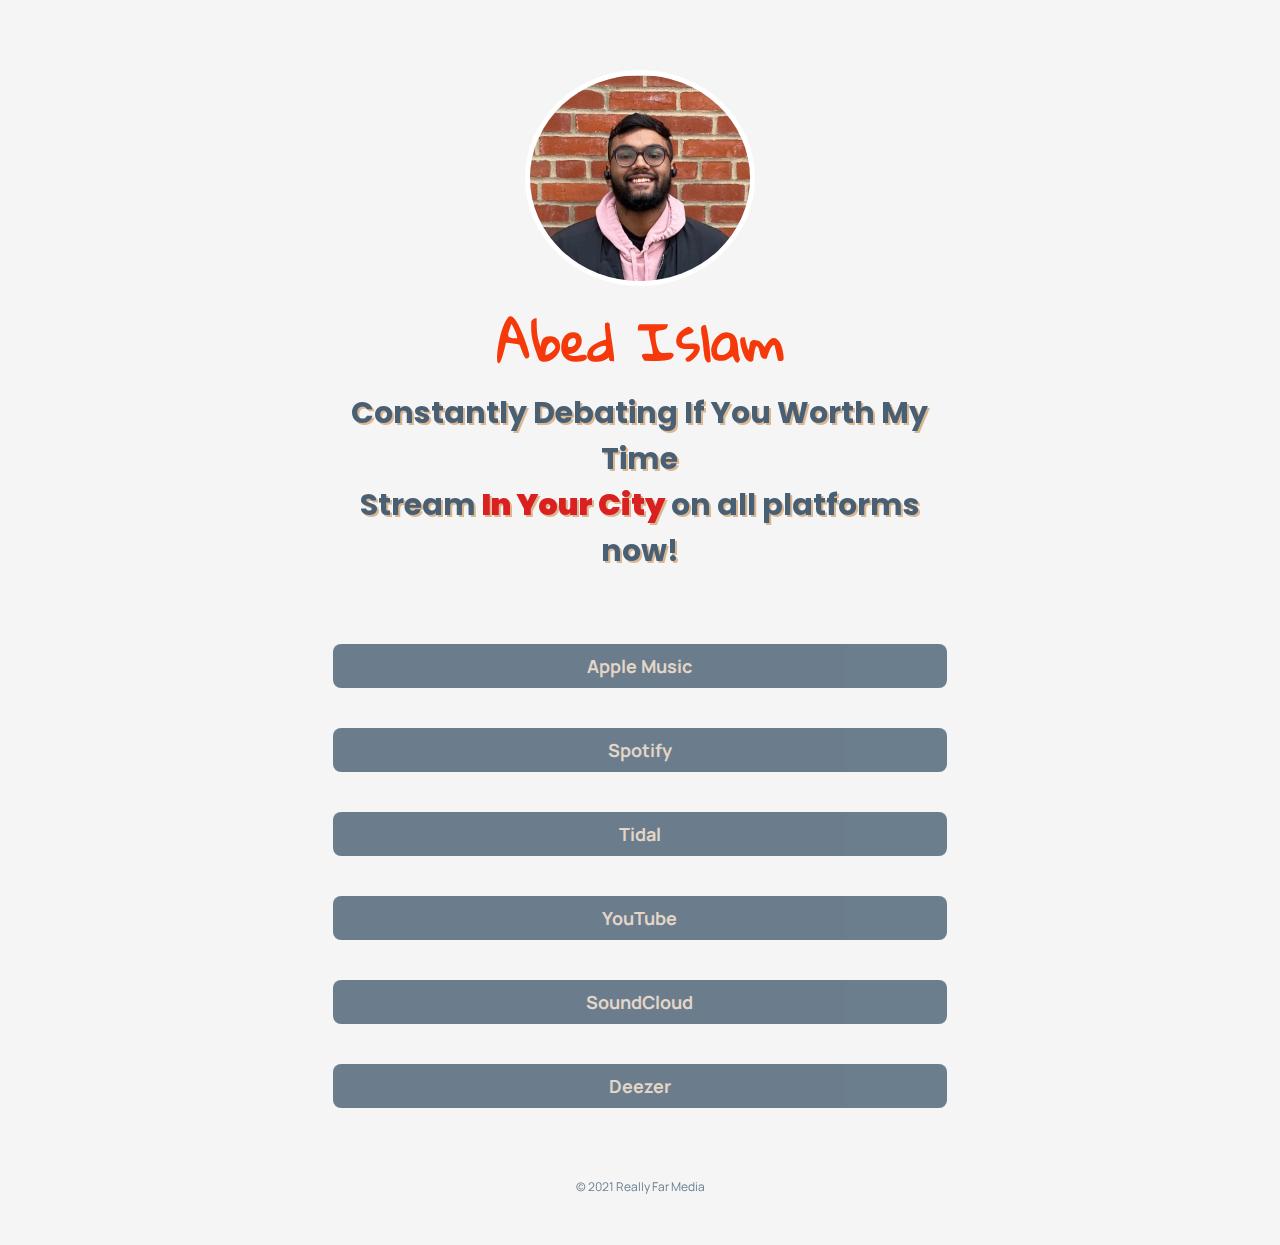
<file: abedislam-links.html>
<!DOCTYPE html>
<html>
  <head>
    <meta charset="utf-8">
    <title>Abed Islam - Links</title>
    <meta name="description" content="Come see the latest in Music from Abed Islam.">
    <meta name="viewport" content="width=device-width, initial scale=1.0">
    <link rel="stylesheet" href="./css/links_style.css">
    <link rel="preconnect" href="https://fonts.gstatic.com">
    <link href="https://fonts.googleapis.com/css2?family=Montserrat:wght@400;500;700&display=swap" rel="stylesheet">
    <link href="https://fonts.googleapis.com/css2?family=Manrope:wght@500&display=swap" rel="stylesheet">
    <link rel="preconnect" href="https://fonts.gstatic.com">
    <link href="https://fonts.googleapis.com/css2?family=Gloria+Hallelujah&display=swap" rel="stylesheet">
    <link rel="preconnect" href="https://fonts.gstatic.com">
    <link href="https://fonts.googleapis.com/css2?family=Neucha&display=swap" rel="stylesheet">
    <link rel="preconnect" href="https://fonts.gstatic.com">
    <link href="https://fonts.googleapis.com/css2?family=Poppins:ital,wght@0,100;0,200;0,300;0,400;0,500;0,600;0,700;0,800;0,900;1,100;1,200;1,300;1,400;1,500;1,600;1,700;1,800;1,900&display=swap" rel="stylesheet">
    <link rel="icon" href="./imgs/favicon.webp" type="image/x-icon">
  </head>
  <style>
    body{
      background-color: whitesmoke;
    }
    h2{
      mix-blend-mode: exclusion;
      font-size: 50px;
      font-weight: bold;
      font-family: 'Gloria Hallelujah', cursive;
      color: #00ccff;
    }
    #profile p{
      font-size: 30px;
      width: 80%;
      font-family: 'Poppins', sans-serif;
      font-weight: bold;
      color: #496074;
      text-shadow: 2px 2px 0px #dab790;
    }
    #profile p span{
      color: #d92121;
    }
    button{
      background-color: #496074;
      border: none;
      color: #e0cfbc;
      font-weight: bold;
    }
    footer{
      background: none;
    }
    footer p{
      color: #496074;
    }
    @media (max-width: 768px){
      body{
        background-size: initial;
        width: 90%;
      }
      button{
        padding-top: 10px;
        padding-bottom: 10px;
      }
    }
    @media (max-width: 425px){
      body{
        margin-top: 100px;
      }
      h2{
        font-size: 50px;
        padding-top: 20px;
      }
      #profile p{
        font-size: 30px;
      }
      #profile img{
        transform: scale(2);
        border: 3px solid white;
      }
      button{
        padding-top: 15px;
        padding-bottom: 15px;
        font-size: 22px;
      }
      footer p{
        font-size: 15px;
      }
    }
    @media (max-width: 375px){
      #profile img{
        transform: scale(2);
      }
    }
    @media (max-width: 320px){
      body{

      }
      button{
        padding-top: 30px;
        padding-bottom: 30px;
      }
      footer{
        padding-top: 80px;
        padding-bottom: 80px;
      }
    }
  </style>
  <body>
    <div class="container">
      <section id="profile">
        <img src="./imgs/abedislam_promo.webp" alt="">
        <h2>Abed Islam</h2>
        <p> Constantly Debating If You Worth My Time </p>
        <p>Stream <span><strong>In Your City</strong></span> on all platforms now!</p>
      </section>
      <section id="links">
        <a href="https://music.apple.com/us/album/in-your-city-single/1587834257"><button type="button" name="button">Apple Music</button></a>
        <a href="https://open.spotify.com/album/09ljTKkcGxVRqQnhVqc4QJ?si=FpClD0WzQNKxXWenvoUrhg&dl_branch=1"><button type="button" name="button">Spotify</button></a>
        <a href="https://listen.tidal.com/album/199180591"><button type="button" name="button">Tidal</button></a>
        <a href="https://www.youtube.com/watch?v=MtPvPxlWNYw&list=OLAK5uy_nfsLYGw7zlDzsZdTmyYi2BY3KHFejSJMc"><button type="button" name="button">YouTube</button></a>
        <a href="https://soundcloud.com/abed-islam/in-your-city?si=8d80a9454d554b0b89faf4bca3db63f7"><button type="button" name="button">SoundCloud</button></a>
        <a href="https://www.deezer.com/us/album/261891062"><button type="button" name="button">Deezer</button></a>
      </section>
    </div>
  </body>
  <footer>
    <p>&copy; 2021 Really Far Media</p>
  </footer>

</html>
</file>
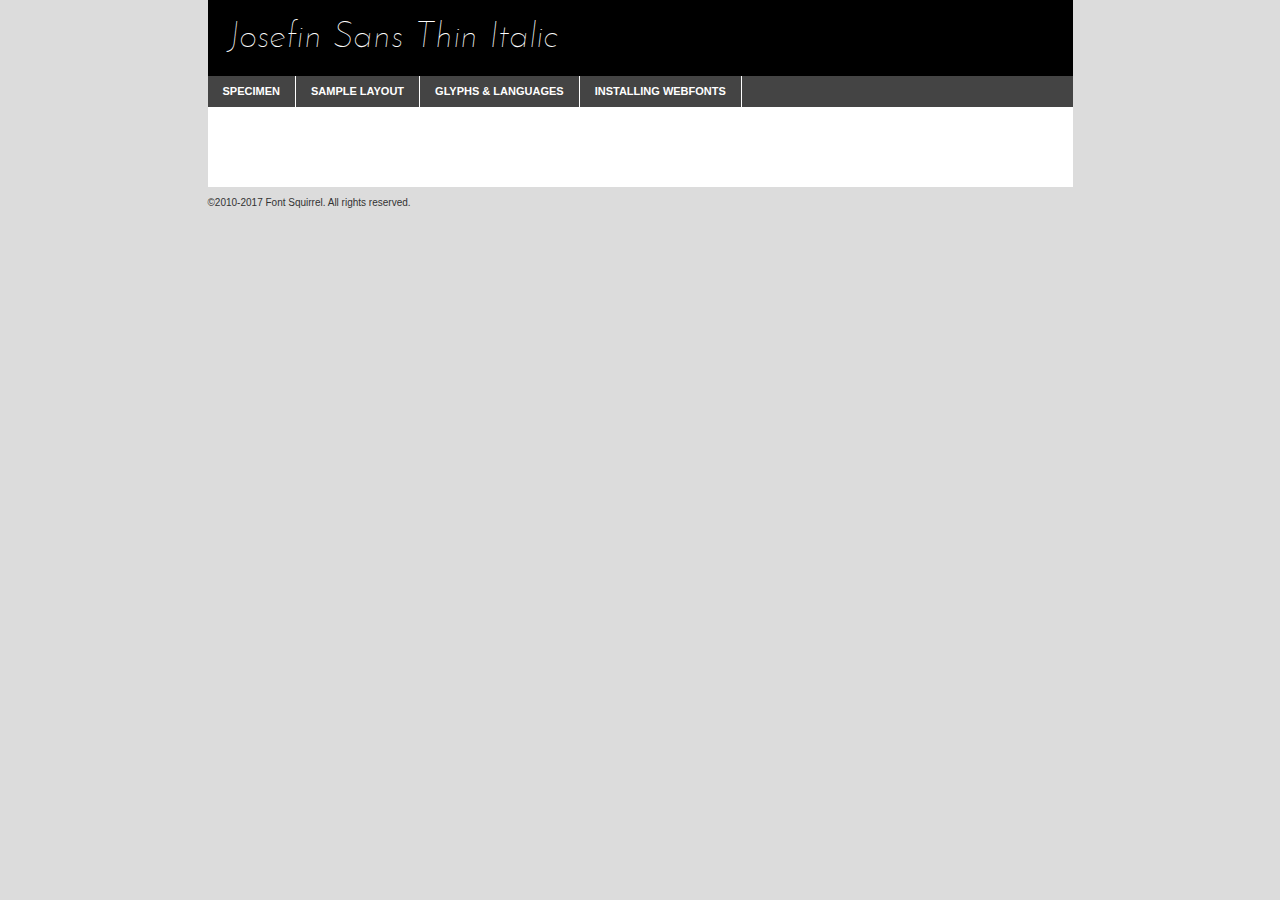
<file: fonts/josefinsans-italic-variablefont_wght-demo.html>
<!DOCTYPE html PUBLIC "-//W3C//DTD XHTML 1.0 Transitional//EN"
	"http://www.w3.org/TR/xhtml1/DTD/xhtml1-transitional.dtd">

<html xmlns="http://www.w3.org/1999/xhtml" xml:lang="en" lang="en">
<head>
	<meta http-equiv="Content-Type" content="text/html; charset=utf-8" />
	<script src="http://ajax.googleapis.com/ajax/libs/jquery/1.7.2/jquery.min.js" type="text/javascript" charset="utf-8"></script>
	<script type="text/javascript">
	(function($){$.fn.easyTabs=function(option){var param=jQuery.extend({fadeSpeed:"fast",defaultContent:1,activeClass:'active'},option);$(this).each(function(){var thisId="#"+this.id;if(param.defaultContent==''){param.defaultContent=1;}
	if(typeof param.defaultContent=="number")
	{var defaultTab=$(thisId+" .tabs li:eq("+(param.defaultContent-1)+") a").attr('href').substr(1);}else{var defaultTab=param.defaultContent;}
	$(thisId+" .tabs li a").each(function(){var tabToHide=$(this).attr('href').substr(1);$("#"+tabToHide).addClass('easytabs-tab-content');});hideAll();changeContent(defaultTab);function hideAll(){$(thisId+" .easytabs-tab-content").hide();}
	function changeContent(tabId){hideAll();$(thisId+" .tabs li").removeClass(param.activeClass);$(thisId+" .tabs li a[href=#"+tabId+"]").closest('li').addClass(param.activeClass);if(param.fadeSpeed!="none")
	{$(thisId+" #"+tabId).fadeIn(param.fadeSpeed);}else{$(thisId+" #"+tabId).show();}}
	$(thisId+" .tabs li").click(function(){var tabId=$(this).find('a').attr('href').substr(1);changeContent(tabId);return false;});});}})(jQuery);
	</script>
	<link rel="stylesheet" href="specimen_files/specimen_stylesheet.css" type="text/css" charset="utf-8" />
	<link rel="stylesheet" href="stylesheet.css" type="text/css" charset="utf-8" />

	<style type="text/css">
					body{
				font-family: 'josefin_sansthin_italic';
							}
		</style>

	<title>Josefin Sans Thin Italic Specimen</title>
	
	
	<script type="text/javascript" charset="utf-8">
		$(document).ready(function() {
			$('#container').easyTabs({defaultContent:1});
		});
	</script>
</head>

<body>
<div id="container">
	<div id="header">
		Josefin Sans Thin Italic	</div>
	<ul class="tabs">
		<li><a href="#specimen">Specimen</a></li>
		<li><a href="#layout">Sample Layout</a></li>
				<li><a href="#glyphs">Glyphs &amp; Languages</a></li>
		<li><a href="#installing">Installing Webfonts</a></li>
		
	</ul>
	
	<div id="main_content">

		
			<div id="specimen">
		
				<div class="section">
					<div class="grid12 firstcol">
						<div class="huge">AaBb</div>
					</div>
				</div>
		
				<div class="section">
					<div class="glyph_range">A&#x200B;B&#x200b;C&#x200b;D&#x200b;E&#x200b;F&#x200b;G&#x200b;H&#x200b;I&#x200b;J&#x200b;K&#x200b;L&#x200b;M&#x200b;N&#x200b;O&#x200b;P&#x200b;Q&#x200b;R&#x200b;S&#x200b;T&#x200b;U&#x200b;V&#x200b;W&#x200b;X&#x200b;Y&#x200b;Z&#x200b;a&#x200b;b&#x200b;c&#x200b;d&#x200b;e&#x200b;f&#x200b;g&#x200b;h&#x200b;i&#x200b;j&#x200b;k&#x200b;l&#x200b;m&#x200b;n&#x200b;o&#x200b;p&#x200b;q&#x200b;r&#x200b;s&#x200b;t&#x200b;u&#x200b;v&#x200b;w&#x200b;x&#x200b;y&#x200b;z&#x200b;1&#x200b;2&#x200b;3&#x200b;4&#x200b;5&#x200b;6&#x200b;7&#x200b;8&#x200b;9&#x200b;0&#x200b;&amp;&#x200b;.&#x200b;,&#x200b;?&#x200b;!&#x200b;&#64;&#x200b;(&#x200b;)&#x200b;#&#x200b;$&#x200b;%&#x200b;*&#x200b;+&#x200b;-&#x200b;=&#x200b;:&#x200b;;</div>
				</div>
				<div class="section">
					<div class="grid12 firstcol">
						<table class="sample_table">
							<tr><td>10</td><td class="size10">abcdefghijklmnopqrstuvwxyzABCDEFGHIJKLMNOPQRSTUVWXYZ0123456789abcdefghijklmnopqrstuvwxyzABCDEFGHIJKLMNOPQRSTUVWXYZ0123456789abcdefghijklmnopqrstuvwxyzABCDEFGHIJKLMNOPQRSTUVWXYZ</td></tr>
							<tr><td>11</td><td class="size11">abcdefghijklmnopqrstuvwxyzABCDEFGHIJKLMNOPQRSTUVWXYZ0123456789abcdefghijklmnopqrstuvwxyzABCDEFGHIJKLMNOPQRSTUVWXYZ0123456789abcdefghijklmnopqrstuvwxyzABCDEFGHIJKLMNOPQRSTUVWXYZ</td></tr>
							<tr><td>12</td><td class="size12">abcdefghijklmnopqrstuvwxyzABCDEFGHIJKLMNOPQRSTUVWXYZ0123456789abcdefghijklmnopqrstuvwxyzABCDEFGHIJKLMNOPQRSTUVWXYZ0123456789abcdefghijklmnopqrstuvwxyzABCDEFGHIJKLMNOPQRSTUVWXYZ</td></tr>
							<tr><td>13</td><td class="size13">abcdefghijklmnopqrstuvwxyzABCDEFGHIJKLMNOPQRSTUVWXYZ0123456789abcdefghijklmnopqrstuvwxyzABCDEFGHIJKLMNOPQRSTUVWXYZ0123456789abcdefghijklmnopqrstuvwxyzABCDEFGHIJKLMNOPQRSTUVWXYZ</td></tr>
							<tr><td>14</td><td class="size14">abcdefghijklmnopqrstuvwxyzABCDEFGHIJKLMNOPQRSTUVWXYZ0123456789abcdefghijklmnopqrstuvwxyzABCDEFGHIJKLMNOPQRSTUVWXYZ0123456789abcdefghijklmnopqrstuvwxyzABCDEFGHIJKLMNOPQRSTUVWXYZ</td></tr>
							<tr><td>16</td><td class="size16">abcdefghijklmnopqrstuvwxyzABCDEFGHIJKLMNOPQRSTUVWXYZ0123456789abcdefghijklmnopqrstuvwxyzABCDEFGHIJKLMNOPQRSTUVWXYZ</td></tr>
							<tr><td>18</td><td class="size18">abcdefghijklmnopqrstuvwxyzABCDEFGHIJKLMNOPQRSTUVWXYZ0123456789abcdefghijklmnopqrstuvwxyzABCDEFGHIJKLMNOPQRSTUVWXYZ</td></tr>
							<tr><td>20</td><td class="size20">abcdefghijklmnopqrstuvwxyzABCDEFGHIJKLMNOPQRSTUVWXYZ0123456789abcdefghijklmnopqrstuvwxyzABCDEFGHIJKLMNOPQRSTUVWXYZ</td></tr>
							<tr><td>24</td><td class="size24">abcdefghijklmnopqrstuvwxyzABCDEFGHIJKLMNOPQRSTUVWXYZ0123456789abcdefghijklmnopqrstuvwxyzABCDEFGHIJKLMNOPQRSTUVWXYZ</td></tr>
							<tr><td>30</td><td class="size30">abcdefghijklmnopqrstuvwxyzABCDEFGHIJKLMNOPQRSTUVWXYZ0123456789abcdefghijklmnopqrstuvwxyzABCDEFGHIJKLMNOPQRSTUVWXYZ</td></tr>
							<tr><td>36</td><td class="size36">abcdefghijklmnopqrstuvwxyzABCDEFGHIJKLMNOPQRSTUVWXYZ0123456789abcdefghijklmnopqrstuvwxyzABCDEFGHIJKLMNOPQRSTUVWXYZ</td></tr>
							<tr><td>48</td><td class="size48">abcdefghijklmnopqrstuvwxyzABCDEFGHIJKLMNOPQRSTUVWXYZ0123456789abcdefghijklmnopqrstuvwxyzABCDEFGHIJKLMNOPQRSTUVWXYZ</td></tr>
							<tr><td>60</td><td class="size60">abcdefghijklmnopqrstuvwxyzABCDEFGHIJKLMNOPQRSTUVWXYZ0123456789abcdefghijklmnopqrstuvwxyzABCDEFGHIJKLMNOPQRSTUVWXYZ</td></tr>
							<tr><td>72</td><td class="size72">abcdefghijklmnopqrstuvwxyzABCDEFGHIJKLMNOPQRSTUVWXYZ0123456789abcdefghijklmnopqrstuvwxyzABCDEFGHIJKLMNOPQRSTUVWXYZ</td></tr>
							<tr><td>90</td><td class="size90">abcdefghijklmnopqrstuvwxyzABCDEFGHIJKLMNOPQRSTUVWXYZ0123456789abcdefghijklmnopqrstuvwxyzABCDEFGHIJKLMNOPQRSTUVWXYZ</td></tr>
						</table>
				
					</div>
			
				</div>
		
		
		
								<div class="section" id="bodycomparison">


										<div id="xheight">
				<div class="fontbody">&#x25FC;&#x25FC;&#x25FC;&#x25FC;&#x25FC;&#x25FC;&#x25FC;&#x25FC;&#x25FC;&#x25FC;&#x25FC;&#x25FC;&#x25FC;&#x25FC;&#x25FC;&#x25FC;&#x25FC;&#x25FC;&#x25FC;&#x25FC;&#x25FC;&#x25FC;&#x25FC;&#x25FC;&#x25FC;&#x25FC;&#x25FC;&#x25FC;&#x25FC;&#x25FC;&#x25FC;&#x25FC;&#x25FC;&#x25FC;&#x25FC;&#x25FC;&#x25FC;&#x25FC;&#x25FC;&#x25FC;&#x25FC;&#x25FC;&#x25FC;&#x25FC;&#x25FC;&#x25FC;&#x25FC;&#x25FC;&#x25FC;&#x25FC;&#x25FC;&#x25FC;&#x25FC;&#x25FC;&#x25FC;&#x25FC;&#x25FC;&#x25FC;&#x25FC;&#x25FC;&#x25FC;&#x25FC;&#x25FC;&#x25FC;&#x25FC;&#x25FC;&#x25FC;&#x25FC;&#x25FC;&#x25FC;&#x25FC;&#x25FC;&#x25FC;&#x25FC;&#x25FC;&#x25FC;&#x25FC;&#x25FC;&#x25FC;&#x25FC;&#x25FC;&#x25FC;&#x25FC;&#x25FC;&#x25FC;&#x25FC;&#x25FC;&#x25FC;&#x25FC;&#x25FC;&#x25FC;&#x25FC;&#x25FC;&#x25FC;&#x25FC;&#x25FC;&#x25FC;&#x25FC;&#x25FC;body</div><div class="arialbody">body</div><div class="verdanabody">body</div><div class="georgiabody">body</div></div>
										<div class="fontbody" style="z-index:1">
											body<span>Josefin Sans Thin Italic</span>
										</div>
										<div class="arialbody" style="z-index:1">
											body<span>Arial</span>
										</div>
										<div class="verdanabody" style="z-index:1">
											body<span>Verdana</span>
										</div>
										<div class="georgiabody" style="z-index:1">
											body<span>Georgia</span>
										</div>



								</div>
		
		
				<div class="section psample psample_row1" id="">
					
					<div class="grid2 firstcol">
						<p class="size10"><span>10.</span>Aenean lacinia bibendum nulla sed consectetur. Fusce dapibus, tellus ac cursus commodo, tortor mauris condimentum nibh, ut fermentum massa justo sit amet risus. Nullam id dolor id nibh ultricies vehicula ut id elit. Cum sociis natoque penatibus et magnis dis parturient montes, nascetur ridiculus mus. Nulla vitae elit libero, a pharetra augue.</p>
			
					</div>
					<div class="grid3">
						<p class="size11"><span>11.</span>Aenean lacinia bibendum nulla sed consectetur. Fusce dapibus, tellus ac cursus commodo, tortor mauris condimentum nibh, ut fermentum massa justo sit amet risus. Nullam id dolor id nibh ultricies vehicula ut id elit. Cum sociis natoque penatibus et magnis dis parturient montes, nascetur ridiculus mus. Nulla vitae elit libero, a pharetra augue.</p>
			
					</div>
					<div class="grid3">
						<p class="size12"><span>12.</span>Aenean lacinia bibendum nulla sed consectetur. Fusce dapibus, tellus ac cursus commodo, tortor mauris condimentum nibh, ut fermentum massa justo sit amet risus. Nullam id dolor id nibh ultricies vehicula ut id elit. Cum sociis natoque penatibus et magnis dis parturient montes, nascetur ridiculus mus. Nulla vitae elit libero, a pharetra augue.</p>
			
					</div>
					<div class="grid4">
						<p class="size13"><span>13.</span>Aenean lacinia bibendum nulla sed consectetur. Fusce dapibus, tellus ac cursus commodo, tortor mauris condimentum nibh, ut fermentum massa justo sit amet risus. Nullam id dolor id nibh ultricies vehicula ut id elit. Cum sociis natoque penatibus et magnis dis parturient montes, nascetur ridiculus mus. Nulla vitae elit libero, a pharetra augue.</p>
			
					</div>
					<div class="white_blend"></div>
					
				</div>
				<div class="section psample psample_row2" id="">
					<div class="grid3 firstcol">
						<p class="size14"><span>14.</span>Aenean lacinia bibendum nulla sed consectetur. Fusce dapibus, tellus ac cursus commodo, tortor mauris condimentum nibh, ut fermentum massa justo sit amet risus. Nullam id dolor id nibh ultricies vehicula ut id elit. Cum sociis natoque penatibus et magnis dis parturient montes, nascetur ridiculus mus. Nulla vitae elit libero, a pharetra augue.</p>
			
					</div>
					<div class="grid4">
						<p class="size16"><span>16.</span>Aenean lacinia bibendum nulla sed consectetur. Fusce dapibus, tellus ac cursus commodo, tortor mauris condimentum nibh, ut fermentum massa justo sit amet risus. Nullam id dolor id nibh ultricies vehicula ut id elit. Cum sociis natoque penatibus et magnis dis parturient montes, nascetur ridiculus mus. Nulla vitae elit libero, a pharetra augue.</p>
			
					</div>
					<div class="grid5">
						<p class="size18"><span>18.</span>Aenean lacinia bibendum nulla sed consectetur. Fusce dapibus, tellus ac cursus commodo, tortor mauris condimentum nibh, ut fermentum massa justo sit amet risus. Nullam id dolor id nibh ultricies vehicula ut id elit. Cum sociis natoque penatibus et magnis dis parturient montes, nascetur ridiculus mus. Nulla vitae elit libero, a pharetra augue.</p>
			
					</div>

					<div class="white_blend"></div>

				</div>
				
				<div class="section psample psample_row3" id="">
					<div class="grid5 firstcol">
						<p class="size20"><span>20.</span>Aenean lacinia bibendum nulla sed consectetur. Fusce dapibus, tellus ac cursus commodo, tortor mauris condimentum nibh, ut fermentum massa justo sit amet risus. Nullam id dolor id nibh ultricies vehicula ut id elit. Cum sociis natoque penatibus et magnis dis parturient montes, nascetur ridiculus mus. Nulla vitae elit libero, a pharetra augue.</p>
					</div>
					<div class="grid7">
						<p class="size24"><span>24.</span>Aenean lacinia bibendum nulla sed consectetur. Fusce dapibus, tellus ac cursus commodo, tortor mauris condimentum nibh, ut fermentum massa justo sit amet risus. Nullam id dolor id nibh ultricies vehicula ut id elit. Cum sociis natoque penatibus et magnis dis parturient montes, nascetur ridiculus mus. Nulla vitae elit libero, a pharetra augue.</p>
					</div>
					
					<div class="white_blend"></div>
					
				</div>
				
				<div class="section psample psample_row4" id="">
					<div class="grid12 firstcol">
						<p class="size30"><span>30.</span>Aenean lacinia bibendum nulla sed consectetur. Fusce dapibus, tellus ac cursus commodo, tortor mauris condimentum nibh, ut fermentum massa justo sit amet risus. Nullam id dolor id nibh ultricies vehicula ut id elit. Cum sociis natoque penatibus et magnis dis parturient montes, nascetur ridiculus mus. Nulla vitae elit libero, a pharetra augue.</p>
					</div>
					<div class="white_blend"></div>
					
				</div>
				
				
				
				<div class="section psample psample_row1 fullreverse">
					<div class="grid2 firstcol">
						<p class="size10"><span>10.</span>Aenean lacinia bibendum nulla sed consectetur. Fusce dapibus, tellus ac cursus commodo, tortor mauris condimentum nibh, ut fermentum massa justo sit amet risus. Nullam id dolor id nibh ultricies vehicula ut id elit. Cum sociis natoque penatibus et magnis dis parturient montes, nascetur ridiculus mus. Nulla vitae elit libero, a pharetra augue.</p>
			
					</div>
					<div class="grid3">
						<p class="size11"><span>11.</span>Aenean lacinia bibendum nulla sed consectetur. Fusce dapibus, tellus ac cursus commodo, tortor mauris condimentum nibh, ut fermentum massa justo sit amet risus. Nullam id dolor id nibh ultricies vehicula ut id elit. Cum sociis natoque penatibus et magnis dis parturient montes, nascetur ridiculus mus. Nulla vitae elit libero, a pharetra augue.</p>
			
					</div>
					<div class="grid3">
						<p class="size12"><span>12.</span>Aenean lacinia bibendum nulla sed consectetur. Fusce dapibus, tellus ac cursus commodo, tortor mauris condimentum nibh, ut fermentum massa justo sit amet risus. Nullam id dolor id nibh ultricies vehicula ut id elit. Cum sociis natoque penatibus et magnis dis parturient montes, nascetur ridiculus mus. Nulla vitae elit libero, a pharetra augue.</p>
			
					</div>
					<div class="grid4">
						<p class="size13"><span>13.</span>Aenean lacinia bibendum nulla sed consectetur. Fusce dapibus, tellus ac cursus commodo, tortor mauris condimentum nibh, ut fermentum massa justo sit amet risus. Nullam id dolor id nibh ultricies vehicula ut id elit. Cum sociis natoque penatibus et magnis dis parturient montes, nascetur ridiculus mus. Nulla vitae elit libero, a pharetra augue.</p>
			
					</div>
					<div class="black_blend"></div>
					
				</div>
				
				<div class="section psample psample_row2 fullreverse">
					<div class="grid3 firstcol">
						<p class="size14"><span>14.</span>Aenean lacinia bibendum nulla sed consectetur. Fusce dapibus, tellus ac cursus commodo, tortor mauris condimentum nibh, ut fermentum massa justo sit amet risus. Nullam id dolor id nibh ultricies vehicula ut id elit. Cum sociis natoque penatibus et magnis dis parturient montes, nascetur ridiculus mus. Nulla vitae elit libero, a pharetra augue.</p>
			
					</div>
					<div class="grid4">
						<p class="size16"><span>16.</span>Aenean lacinia bibendum nulla sed consectetur. Fusce dapibus, tellus ac cursus commodo, tortor mauris condimentum nibh, ut fermentum massa justo sit amet risus. Nullam id dolor id nibh ultricies vehicula ut id elit. Cum sociis natoque penatibus et magnis dis parturient montes, nascetur ridiculus mus. Nulla vitae elit libero, a pharetra augue.</p>
			
					</div>
					<div class="grid5">
						<p class="size18"><span>18.</span>Aenean lacinia bibendum nulla sed consectetur. Fusce dapibus, tellus ac cursus commodo, tortor mauris condimentum nibh, ut fermentum massa justo sit amet risus. Nullam id dolor id nibh ultricies vehicula ut id elit. Cum sociis natoque penatibus et magnis dis parturient montes, nascetur ridiculus mus. Nulla vitae elit libero, a pharetra augue.</p>
			
					</div>
					<div class="black_blend"></div>

				</div>
				
				<div class="section psample fullreverse psample_row3" id="">
					<div class="grid5 firstcol">
						<p class="size20"><span>20.</span>Aenean lacinia bibendum nulla sed consectetur. Fusce dapibus, tellus ac cursus commodo, tortor mauris condimentum nibh, ut fermentum massa justo sit amet risus. Nullam id dolor id nibh ultricies vehicula ut id elit. Cum sociis natoque penatibus et magnis dis parturient montes, nascetur ridiculus mus. Nulla vitae elit libero, a pharetra augue.</p>
					</div>
					<div class="grid7">
						<p class="size24"><span>24.</span>Aenean lacinia bibendum nulla sed consectetur. Fusce dapibus, tellus ac cursus commodo, tortor mauris condimentum nibh, ut fermentum massa justo sit amet risus. Nullam id dolor id nibh ultricies vehicula ut id elit. Cum sociis natoque penatibus et magnis dis parturient montes, nascetur ridiculus mus. Nulla vitae elit libero, a pharetra augue.</p>
					</div>
					
					<div class="black_blend"></div>
					
				</div>
				
				<div class="section psample fullreverse psample_row4" id="" style="border-bottom: 20px #000 solid;">
					<div class="grid12 firstcol">
						<p class="size30"><span>30.</span>Aenean lacinia bibendum nulla sed consectetur. Fusce dapibus, tellus ac cursus commodo, tortor mauris condimentum nibh, ut fermentum massa justo sit amet risus. Nullam id dolor id nibh ultricies vehicula ut id elit. Cum sociis natoque penatibus et magnis dis parturient montes, nascetur ridiculus mus. Nulla vitae elit libero, a pharetra augue.</p>
					</div>
					<div class="black_blend"></div>
					
				</div>
				
				
				
				
			</div>
			
			<div id="layout">
				
				<div class="section">
					
					<div class="grid12 firstcol">
						<h1>Lorem Ipsum Dolor</h1>
						<h2>Etiam porta sem malesuada magna mollis euismod</h2>
						
						<p class="byline">By <a href="#link">Aenean Lacinia</a></p>
					</div>
				</div>
				<div class="section">
					<div class="grid8 firstcol">
						<p class="large">Donec sed odio dui. Morbi leo risus, porta ac consectetur ac, vestibulum at eros. Fusce dapibus, tellus ac cursus commodo, tortor mauris condimentum nibh, ut fermentum massa justo sit amet risus. </p>

						
						<h3>Pellentesque ornare sem</h3>

						<p>Maecenas sed diam eget risus varius blandit sit amet non magna. Maecenas faucibus mollis interdum. Donec ullamcorper nulla non metus auctor fringilla. Nullam id dolor id nibh ultricies vehicula ut id elit. Nullam id dolor id nibh ultricies vehicula ut id elit. </p>

						<p>Aenean eu leo quam. Pellentesque ornare sem lacinia quam venenatis vestibulum. Lorem ipsum dolor sit amet, consectetur adipiscing elit. Cum sociis natoque penatibus et magnis dis parturient montes, nascetur ridiculus mus. </p>

						<p>Nulla vitae elit libero, a pharetra augue. Praesent commodo cursus magna, vel scelerisque nisl consectetur et. Aenean lacinia bibendum nulla sed consectetur. </p>

						<p>Nullam quis risus eget urna mollis ornare vel eu leo. Nullam quis risus eget urna mollis ornare vel eu leo. Maecenas sed diam eget risus varius blandit sit amet non magna. Donec ullamcorper nulla non metus auctor fringilla. </p>

						<h3>Cras mattis consectetur</h3>

						<p>Aenean eu leo quam. Pellentesque ornare sem lacinia quam venenatis vestibulum. Aenean lacinia bibendum nulla sed consectetur. Integer posuere erat a ante venenatis dapibus posuere velit aliquet. Cras mattis consectetur purus sit amet fermentum. </p>

						<p>Nullam id dolor id nibh ultricies vehicula ut id elit. Nullam quis risus eget urna mollis ornare vel eu leo. Cras mattis consectetur purus sit amet fermentum.</p>
					</div>
					
					<div class="grid4 sidebar">
						
						<div class="box reverse">
							<p class="last">Nullam quis risus eget urna mollis ornare vel eu leo. Donec ullamcorper nulla non metus auctor fringilla. Cras mattis consectetur purus sit amet fermentum. Sed posuere consectetur est at lobortis. Lorem ipsum dolor sit amet, consectetur adipiscing elit. </p>
						</div>
						
						<p class="caption">Maecenas sed diam eget risus varius.</p>

						<p>Vestibulum id ligula porta felis euismod semper. Integer posuere erat a ante venenatis dapibus posuere velit aliquet. Vestibulum id ligula porta felis euismod semper. Sed posuere consectetur est at lobortis. Maecenas sed diam eget risus varius blandit sit amet non magna. Fusce dapibus, tellus ac cursus commodo, tortor mauris condimentum nibh, ut fermentum massa justo sit amet risus. </p>

					

						<p>Duis mollis, est non commodo luctus, nisi erat porttitor ligula, eget lacinia odio sem nec elit. Aenean lacinia bibendum nulla sed consectetur. Vivamus sagittis lacus vel augue laoreet rutrum faucibus dolor auctor. Aenean lacinia bibendum nulla sed consectetur. Nullam quis risus eget urna mollis ornare vel eu leo. </p>

						<p>Praesent commodo cursus magna, vel scelerisque nisl consectetur et. Donec ullamcorper nulla non metus auctor fringilla. Maecenas faucibus mollis interdum. Fusce dapibus, tellus ac cursus commodo, tortor mauris condimentum nibh, ut fermentum massa justo sit amet risus. </p>

					</div>
				</div>
				
			</div>


			



		<div id="glyphs">
			<div class="section">
				<div class="grid12 firstcol">
			
				<h1>Language Support</h1>
				<p>The subset of Josefin Sans Thin Italic in this kit supports the following languages:<br />
			
					Albanian, Basque, Breton, Chamorro, Danish, Dutch, English, Faroese, Finnish, French, Frisian, Galician, German, Icelandic, Italian, Malagasy, Norwegian, Portuguese, Spanish, Alsatian, Aragonese, Arapaho, Arrernte, Asturian, Aymara, Bislama, Cebuano, Corsican, Fijian, French_creole, Genoese, Gilbertese, Greenlandic, Haitian_creole, Hiligaynon, Hmong, Hopi, Ibanag, Iloko_ilokano, Indonesian, Interglossa_glosa, Interlingua, Irish_gaelic, Jerriais, Lojban, Lombard, Luxembourgeois, Manx, Mohawk, Norfolk_pitcairnese, Occitan, Oromo, Pangasinan, Papiamento, Piedmontese, Potawatomi, Rhaeto-romance, Romansh, Rotokas, Sami_lule, Samoan, Sardinian, Scots_gaelic, Seychelles_creole, Shona, Sicilian, Somali, Southern_ndebele, Swahili, Swati_swazi, Tagalog_filipino_pilipino, Tetum, Tok_pisin, Uyghur_latinized, Volapuk, Walloon, Warlpiri, Xhosa, Yapese, Zulu, Latinbasic, Ubasic, Demo				</p>
				<h1>Glyph Chart</h1>
				<p>The subset of Josefin Sans Thin Italic in this kit includes all the glyphs listed below. Unicode entities are included above each glyph to help you insert individual characters into your layout.</p>
				<div id="glyph_chart">
			
																														 <div><p>&amp;#13;</p>&#13;</div>
																				 <div><p>&amp;#32;</p>&#32;</div>
																				 <div><p>&amp;#33;</p>&#33;</div>
																				 <div><p>&amp;#34;</p>&#34;</div>
																				 <div><p>&amp;#35;</p>&#35;</div>
																				 <div><p>&amp;#36;</p>&#36;</div>
																				 <div><p>&amp;#37;</p>&#37;</div>
																				 <div><p>&amp;#38;</p>&#38;</div>
																				 <div><p>&amp;#39;</p>&#39;</div>
																				 <div><p>&amp;#40;</p>&#40;</div>
																				 <div><p>&amp;#41;</p>&#41;</div>
																				 <div><p>&amp;#42;</p>&#42;</div>
																				 <div><p>&amp;#43;</p>&#43;</div>
																				 <div><p>&amp;#44;</p>&#44;</div>
																				 <div><p>&amp;#45;</p>&#45;</div>
																				 <div><p>&amp;#46;</p>&#46;</div>
																				 <div><p>&amp;#47;</p>&#47;</div>
																				 <div><p>&amp;#48;</p>&#48;</div>
																				 <div><p>&amp;#49;</p>&#49;</div>
																				 <div><p>&amp;#50;</p>&#50;</div>
																				 <div><p>&amp;#51;</p>&#51;</div>
																				 <div><p>&amp;#52;</p>&#52;</div>
																				 <div><p>&amp;#53;</p>&#53;</div>
																				 <div><p>&amp;#54;</p>&#54;</div>
																				 <div><p>&amp;#55;</p>&#55;</div>
																				 <div><p>&amp;#56;</p>&#56;</div>
																				 <div><p>&amp;#57;</p>&#57;</div>
																				 <div><p>&amp;#58;</p>&#58;</div>
																				 <div><p>&amp;#59;</p>&#59;</div>
																				 <div><p>&amp;#60;</p>&#60;</div>
																				 <div><p>&amp;#61;</p>&#61;</div>
																				 <div><p>&amp;#62;</p>&#62;</div>
																				 <div><p>&amp;#63;</p>&#63;</div>
																				 <div><p>&amp;#64;</p>&#64;</div>
																				 <div><p>&amp;#65;</p>&#65;</div>
																				 <div><p>&amp;#66;</p>&#66;</div>
																				 <div><p>&amp;#67;</p>&#67;</div>
																				 <div><p>&amp;#68;</p>&#68;</div>
																				 <div><p>&amp;#69;</p>&#69;</div>
																				 <div><p>&amp;#70;</p>&#70;</div>
																				 <div><p>&amp;#71;</p>&#71;</div>
																				 <div><p>&amp;#72;</p>&#72;</div>
																				 <div><p>&amp;#73;</p>&#73;</div>
																				 <div><p>&amp;#74;</p>&#74;</div>
																				 <div><p>&amp;#75;</p>&#75;</div>
																				 <div><p>&amp;#76;</p>&#76;</div>
																				 <div><p>&amp;#77;</p>&#77;</div>
																				 <div><p>&amp;#78;</p>&#78;</div>
																				 <div><p>&amp;#79;</p>&#79;</div>
																				 <div><p>&amp;#80;</p>&#80;</div>
																				 <div><p>&amp;#81;</p>&#81;</div>
																				 <div><p>&amp;#82;</p>&#82;</div>
																				 <div><p>&amp;#83;</p>&#83;</div>
																				 <div><p>&amp;#84;</p>&#84;</div>
																				 <div><p>&amp;#85;</p>&#85;</div>
																				 <div><p>&amp;#86;</p>&#86;</div>
																				 <div><p>&amp;#87;</p>&#87;</div>
																				 <div><p>&amp;#88;</p>&#88;</div>
																				 <div><p>&amp;#89;</p>&#89;</div>
																				 <div><p>&amp;#90;</p>&#90;</div>
																				 <div><p>&amp;#91;</p>&#91;</div>
																				 <div><p>&amp;#92;</p>&#92;</div>
																				 <div><p>&amp;#93;</p>&#93;</div>
																				 <div><p>&amp;#94;</p>&#94;</div>
																				 <div><p>&amp;#95;</p>&#95;</div>
																				 <div><p>&amp;#96;</p>&#96;</div>
																				 <div><p>&amp;#97;</p>&#97;</div>
																				 <div><p>&amp;#98;</p>&#98;</div>
																				 <div><p>&amp;#99;</p>&#99;</div>
																				 <div><p>&amp;#100;</p>&#100;</div>
																				 <div><p>&amp;#101;</p>&#101;</div>
																				 <div><p>&amp;#102;</p>&#102;</div>
																				 <div><p>&amp;#103;</p>&#103;</div>
																				 <div><p>&amp;#104;</p>&#104;</div>
																				 <div><p>&amp;#105;</p>&#105;</div>
																				 <div><p>&amp;#106;</p>&#106;</div>
																				 <div><p>&amp;#107;</p>&#107;</div>
																				 <div><p>&amp;#108;</p>&#108;</div>
																				 <div><p>&amp;#109;</p>&#109;</div>
																				 <div><p>&amp;#110;</p>&#110;</div>
																				 <div><p>&amp;#111;</p>&#111;</div>
																				 <div><p>&amp;#112;</p>&#112;</div>
																				 <div><p>&amp;#113;</p>&#113;</div>
																				 <div><p>&amp;#114;</p>&#114;</div>
																				 <div><p>&amp;#115;</p>&#115;</div>
																				 <div><p>&amp;#116;</p>&#116;</div>
																				 <div><p>&amp;#117;</p>&#117;</div>
																				 <div><p>&amp;#118;</p>&#118;</div>
																				 <div><p>&amp;#119;</p>&#119;</div>
																				 <div><p>&amp;#120;</p>&#120;</div>
																				 <div><p>&amp;#121;</p>&#121;</div>
																				 <div><p>&amp;#122;</p>&#122;</div>
																				 <div><p>&amp;#123;</p>&#123;</div>
																				 <div><p>&amp;#124;</p>&#124;</div>
																				 <div><p>&amp;#125;</p>&#125;</div>
																				 <div><p>&amp;#126;</p>&#126;</div>
																				 <div><p>&amp;#160;</p>&#160;</div>
																				 <div><p>&amp;#161;</p>&#161;</div>
																				 <div><p>&amp;#162;</p>&#162;</div>
																				 <div><p>&amp;#163;</p>&#163;</div>
																				 <div><p>&amp;#164;</p>&#164;</div>
																				 <div><p>&amp;#165;</p>&#165;</div>
																				 <div><p>&amp;#166;</p>&#166;</div>
																				 <div><p>&amp;#167;</p>&#167;</div>
																				 <div><p>&amp;#168;</p>&#168;</div>
																				 <div><p>&amp;#169;</p>&#169;</div>
																				 <div><p>&amp;#170;</p>&#170;</div>
																				 <div><p>&amp;#171;</p>&#171;</div>
																				 <div><p>&amp;#172;</p>&#172;</div>
																				 <div><p>&amp;#173;</p>&#173;</div>
																				 <div><p>&amp;#174;</p>&#174;</div>
																				 <div><p>&amp;#175;</p>&#175;</div>
																				 <div><p>&amp;#176;</p>&#176;</div>
																				 <div><p>&amp;#177;</p>&#177;</div>
																				 <div><p>&amp;#178;</p>&#178;</div>
																				 <div><p>&amp;#179;</p>&#179;</div>
																				 <div><p>&amp;#180;</p>&#180;</div>
																				 <div><p>&amp;#181;</p>&#181;</div>
																				 <div><p>&amp;#182;</p>&#182;</div>
																				 <div><p>&amp;#183;</p>&#183;</div>
																				 <div><p>&amp;#184;</p>&#184;</div>
																				 <div><p>&amp;#185;</p>&#185;</div>
																				 <div><p>&amp;#186;</p>&#186;</div>
																				 <div><p>&amp;#187;</p>&#187;</div>
																				 <div><p>&amp;#188;</p>&#188;</div>
																				 <div><p>&amp;#189;</p>&#189;</div>
																				 <div><p>&amp;#190;</p>&#190;</div>
																				 <div><p>&amp;#191;</p>&#191;</div>
																				 <div><p>&amp;#192;</p>&#192;</div>
																				 <div><p>&amp;#193;</p>&#193;</div>
																				 <div><p>&amp;#194;</p>&#194;</div>
																				 <div><p>&amp;#195;</p>&#195;</div>
																				 <div><p>&amp;#196;</p>&#196;</div>
																				 <div><p>&amp;#197;</p>&#197;</div>
																				 <div><p>&amp;#198;</p>&#198;</div>
																				 <div><p>&amp;#199;</p>&#199;</div>
																				 <div><p>&amp;#200;</p>&#200;</div>
																				 <div><p>&amp;#201;</p>&#201;</div>
																				 <div><p>&amp;#202;</p>&#202;</div>
																				 <div><p>&amp;#203;</p>&#203;</div>
																				 <div><p>&amp;#204;</p>&#204;</div>
																				 <div><p>&amp;#205;</p>&#205;</div>
																				 <div><p>&amp;#206;</p>&#206;</div>
																				 <div><p>&amp;#207;</p>&#207;</div>
																				 <div><p>&amp;#208;</p>&#208;</div>
																				 <div><p>&amp;#209;</p>&#209;</div>
																				 <div><p>&amp;#210;</p>&#210;</div>
																				 <div><p>&amp;#211;</p>&#211;</div>
																				 <div><p>&amp;#212;</p>&#212;</div>
																				 <div><p>&amp;#213;</p>&#213;</div>
																				 <div><p>&amp;#214;</p>&#214;</div>
																				 <div><p>&amp;#215;</p>&#215;</div>
																				 <div><p>&amp;#216;</p>&#216;</div>
																				 <div><p>&amp;#217;</p>&#217;</div>
																				 <div><p>&amp;#218;</p>&#218;</div>
																				 <div><p>&amp;#219;</p>&#219;</div>
																				 <div><p>&amp;#220;</p>&#220;</div>
																				 <div><p>&amp;#221;</p>&#221;</div>
																				 <div><p>&amp;#222;</p>&#222;</div>
																				 <div><p>&amp;#223;</p>&#223;</div>
																				 <div><p>&amp;#224;</p>&#224;</div>
																				 <div><p>&amp;#225;</p>&#225;</div>
																				 <div><p>&amp;#226;</p>&#226;</div>
																				 <div><p>&amp;#227;</p>&#227;</div>
																				 <div><p>&amp;#228;</p>&#228;</div>
																				 <div><p>&amp;#229;</p>&#229;</div>
																				 <div><p>&amp;#230;</p>&#230;</div>
																				 <div><p>&amp;#231;</p>&#231;</div>
																				 <div><p>&amp;#232;</p>&#232;</div>
																				 <div><p>&amp;#233;</p>&#233;</div>
																				 <div><p>&amp;#234;</p>&#234;</div>
																				 <div><p>&amp;#235;</p>&#235;</div>
																				 <div><p>&amp;#236;</p>&#236;</div>
																				 <div><p>&amp;#237;</p>&#237;</div>
																				 <div><p>&amp;#238;</p>&#238;</div>
																				 <div><p>&amp;#239;</p>&#239;</div>
																				 <div><p>&amp;#240;</p>&#240;</div>
																				 <div><p>&amp;#241;</p>&#241;</div>
																				 <div><p>&amp;#242;</p>&#242;</div>
																				 <div><p>&amp;#243;</p>&#243;</div>
																				 <div><p>&amp;#244;</p>&#244;</div>
																				 <div><p>&amp;#245;</p>&#245;</div>
																				 <div><p>&amp;#246;</p>&#246;</div>
																				 <div><p>&amp;#247;</p>&#247;</div>
																				 <div><p>&amp;#248;</p>&#248;</div>
																				 <div><p>&amp;#249;</p>&#249;</div>
																				 <div><p>&amp;#250;</p>&#250;</div>
																				 <div><p>&amp;#251;</p>&#251;</div>
																				 <div><p>&amp;#252;</p>&#252;</div>
																				 <div><p>&amp;#253;</p>&#253;</div>
																				 <div><p>&amp;#254;</p>&#254;</div>
																				 <div><p>&amp;#255;</p>&#255;</div>
																				 <div><p>&amp;#338;</p>&#338;</div>
																				 <div><p>&amp;#339;</p>&#339;</div>
																				 <div><p>&amp;#376;</p>&#376;</div>
																				 <div><p>&amp;#710;</p>&#710;</div>
																				 <div><p>&amp;#732;</p>&#732;</div>
																				 <div><p>&amp;#8192;</p>&#8192;</div>
																				 <div><p>&amp;#8193;</p>&#8193;</div>
																				 <div><p>&amp;#8194;</p>&#8194;</div>
																				 <div><p>&amp;#8195;</p>&#8195;</div>
																				 <div><p>&amp;#8196;</p>&#8196;</div>
																				 <div><p>&amp;#8197;</p>&#8197;</div>
																				 <div><p>&amp;#8198;</p>&#8198;</div>
																				 <div><p>&amp;#8199;</p>&#8199;</div>
																				 <div><p>&amp;#8200;</p>&#8200;</div>
																				 <div><p>&amp;#8201;</p>&#8201;</div>
																				 <div><p>&amp;#8202;</p>&#8202;</div>
																				 <div><p>&amp;#8208;</p>&#8208;</div>
																				 <div><p>&amp;#8209;</p>&#8209;</div>
																				 <div><p>&amp;#8210;</p>&#8210;</div>
																				 <div><p>&amp;#8211;</p>&#8211;</div>
																				 <div><p>&amp;#8212;</p>&#8212;</div>
																				 <div><p>&amp;#8216;</p>&#8216;</div>
																				 <div><p>&amp;#8217;</p>&#8217;</div>
																				 <div><p>&amp;#8218;</p>&#8218;</div>
																				 <div><p>&amp;#8220;</p>&#8220;</div>
																				 <div><p>&amp;#8221;</p>&#8221;</div>
																				 <div><p>&amp;#8222;</p>&#8222;</div>
																				 <div><p>&amp;#8226;</p>&#8226;</div>
																				 <div><p>&amp;#8230;</p>&#8230;</div>
																				 <div><p>&amp;#8239;</p>&#8239;</div>
																				 <div><p>&amp;#8249;</p>&#8249;</div>
																				 <div><p>&amp;#8250;</p>&#8250;</div>
																				 <div><p>&amp;#8287;</p>&#8287;</div>
																				 <div><p>&amp;#8364;</p>&#8364;</div>
																				 <div><p>&amp;#8482;</p>&#8482;</div>
																				 <div><p>&amp;#9724;</p>&#9724;</div>
																				 <div><p>&amp;#64257;</p>&#64257;</div>
																				 <div><p>&amp;#64258;</p>&#64258;</div>
																																																</div>	
				</div>
		
		
			</div>
		</div>
		
		
		<div id="specs">
			
		</div>
	
		<div id="installing">
			<div class="section">
				<div class="grid7 firstcol">
					<h1>Installing Webfonts</h1>
					
					<p>Webfonts are supported by all major browser platforms but not all in the same way. There are currently four different font formats that must be included in order to target all browsers. This includes TTF, WOFF, EOT and SVG.</p>
					
					<h2>1. Upload your webfonts</h2>
					<p>You must upload your webfont kit to your website. They should be in or near the same directory as your CSS files.</p>
					
					<h2>2. Include the webfont stylesheet</h2>
					<p>A special CSS @font-face declaration helps the various browsers select the appropriate font it needs without causing you a bunch of headaches. Learn more about this syntax by reading the <a href="https://www.fontspring.com/blog/further-hardening-of-the-bulletproof-syntax">Fontspring blog post</a> about it. The code for it is as follows:</p>


<code>
@font-face{ 
	font-family: 'MyWebFont';
	src: url('WebFont.eot');
	src: url('WebFont.eot?#iefix') format('embedded-opentype'),
	     url('WebFont.woff') format('woff'),
	     url('WebFont.ttf') format('truetype'),
	     url('WebFont.svg#webfont') format('svg');
}
</code>

	<p>We've already gone ahead and generated the code for you. All you have to do is link to the stylesheet in your HTML, like this:</p>
	<code>&lt;link rel=&quot;stylesheet&quot; href=&quot;stylesheet.css&quot; type=&quot;text/css&quot; charset=&quot;utf-8&quot; /&gt;</code>

					<h2>3. Modify your own stylesheet</h2>
					<p>To take advantage of your new fonts, you must tell your stylesheet to use them. Look at the original @font-face declaration above and find the property called "font-family." The name linked there will be what you use to reference the font. Prepend that webfont name to the font stack in the "font-family" property, inside the selector you want to change. For example:</p>
<code>p { font-family: 'WebFont', Arial, sans-serif; }</code>

<h2>4. Test</h2>
<p>Getting webfonts to work cross-browser <em>can</em> be tricky. Use the information in the sidebar to help you if you find that fonts aren't loading in a particular browser.</p>
				</div>
				
				<div class="grid5 sidebar">
					<div class="box">
						<h2>Troubleshooting<br />Font-Face Problems</h2>
						<p>Having trouble getting your webfonts to load in your new website? Here are some tips to sort out what might be the problem.</p>

						<h3>Fonts not showing in any browser</h3>

						<p>This sounds like you need to work on the plumbing. You either did not upload the fonts to the correct directory, or you did not link the fonts properly in the CSS. If you've confirmed that all this is correct and you still have a problem, take a look at your .htaccess file and see if requests are getting intercepted.</p>

						<h3>Fonts not loading in iPhone or iPad</h3>

						<p>The most common problem here is that you are serving the fonts from an IIS server. IIS refuses to serve files that have unknown MIME types. If that is the case, you must set the MIME type for SVG to "image/svg+xml" in the server settings. Follow these instructions from Microsoft if you need help.</p>

						<h3>Fonts not loading in Firefox</h3>

						<p>The primary reason for this failure? You are still using a version Firefox older than 3.5. So upgrade already! If that isn't it, then you are very likely serving fonts from a different domain. Firefox requires that all font assets be served from the same domain. Lastly it is possible that you need to add WOFF to your list of MIME types (if you are serving via IIS.)</p>

						<h3>Fonts not loading in IE</h3>

						<p>Are you looking at Internet Explorer on an actual Windows machine or are you cheating by using a service like Adobe BrowserLab? Many of these screenshot services do not render @font-face for IE. Best to test it on a real machine.</p>

						<h3>Fonts not loading in IE9</h3>

						<p>IE9, like Firefox, requires that fonts be served from the same domain as the website. Make sure that is the case.</p>
					</div>
				</div>
			</div>
			
		</div>
	
	</div>
	<div id="footer">
		<p>&copy;2010-2017 Font Squirrel. All rights reserved.</p>
	</div>
</div>
</body>
</html>
</file>
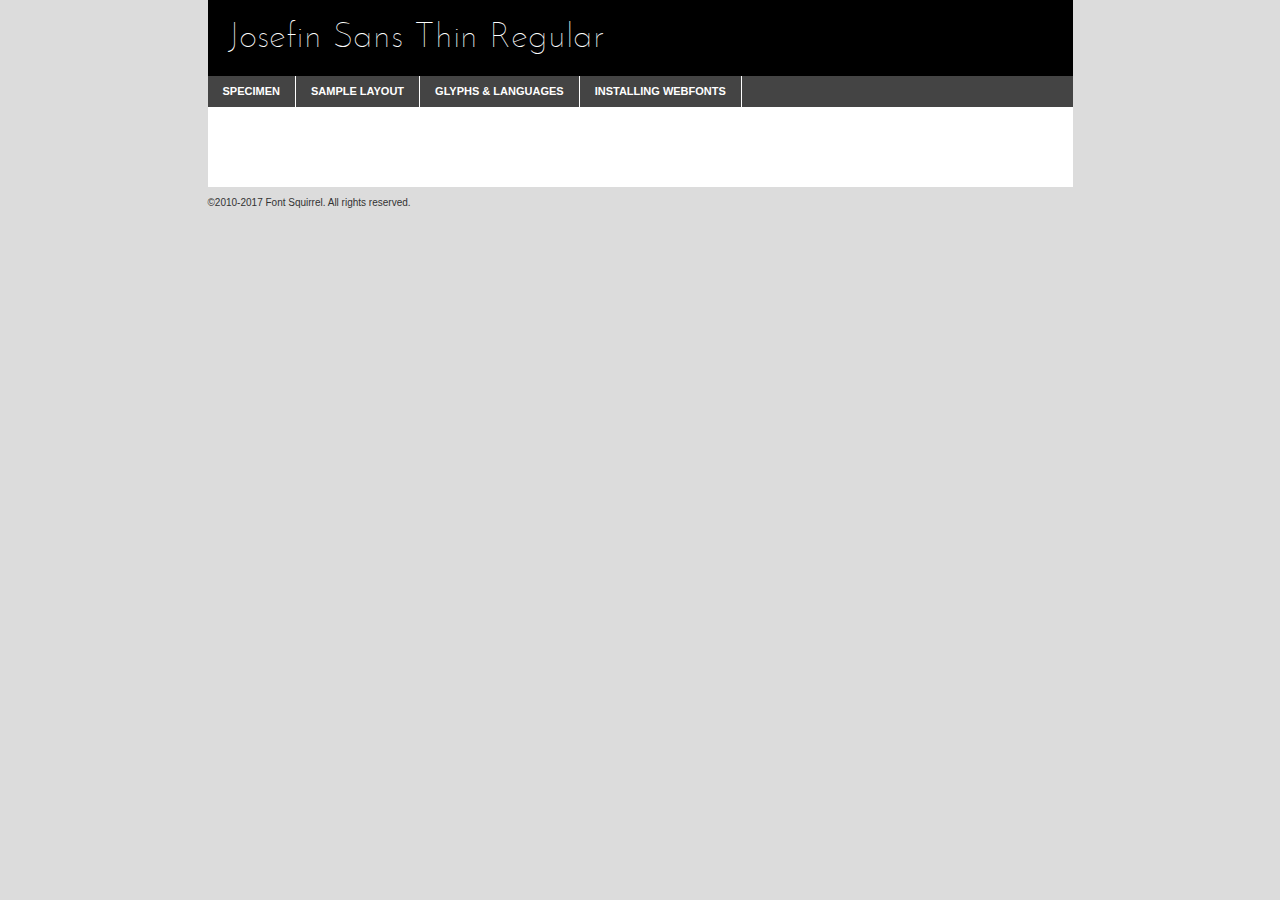
<file: fonts/josefinsans-variablefont_wght-demo.html>
<!DOCTYPE html PUBLIC "-//W3C//DTD XHTML 1.0 Transitional//EN"
	"http://www.w3.org/TR/xhtml1/DTD/xhtml1-transitional.dtd">

<html xmlns="http://www.w3.org/1999/xhtml" xml:lang="en" lang="en">
<head>
	<meta http-equiv="Content-Type" content="text/html; charset=utf-8" />
	<script src="http://ajax.googleapis.com/ajax/libs/jquery/1.7.2/jquery.min.js" type="text/javascript" charset="utf-8"></script>
	<script type="text/javascript">
	(function($){$.fn.easyTabs=function(option){var param=jQuery.extend({fadeSpeed:"fast",defaultContent:1,activeClass:'active'},option);$(this).each(function(){var thisId="#"+this.id;if(param.defaultContent==''){param.defaultContent=1;}
	if(typeof param.defaultContent=="number")
	{var defaultTab=$(thisId+" .tabs li:eq("+(param.defaultContent-1)+") a").attr('href').substr(1);}else{var defaultTab=param.defaultContent;}
	$(thisId+" .tabs li a").each(function(){var tabToHide=$(this).attr('href').substr(1);$("#"+tabToHide).addClass('easytabs-tab-content');});hideAll();changeContent(defaultTab);function hideAll(){$(thisId+" .easytabs-tab-content").hide();}
	function changeContent(tabId){hideAll();$(thisId+" .tabs li").removeClass(param.activeClass);$(thisId+" .tabs li a[href=#"+tabId+"]").closest('li').addClass(param.activeClass);if(param.fadeSpeed!="none")
	{$(thisId+" #"+tabId).fadeIn(param.fadeSpeed);}else{$(thisId+" #"+tabId).show();}}
	$(thisId+" .tabs li").click(function(){var tabId=$(this).find('a').attr('href').substr(1);changeContent(tabId);return false;});});}})(jQuery);
	</script>
	<link rel="stylesheet" href="specimen_files/specimen_stylesheet.css" type="text/css" charset="utf-8" />
	<link rel="stylesheet" href="stylesheet.css" type="text/css" charset="utf-8" />

	<style type="text/css">
					body{
				font-family: 'josefin_sansthin';
							}
		</style>

	<title>Josefin Sans Thin Regular Specimen</title>
	
	
	<script type="text/javascript" charset="utf-8">
		$(document).ready(function() {
			$('#container').easyTabs({defaultContent:1});
		});
	</script>
</head>

<body>
<div id="container">
	<div id="header">
		Josefin Sans Thin Regular	</div>
	<ul class="tabs">
		<li><a href="#specimen">Specimen</a></li>
		<li><a href="#layout">Sample Layout</a></li>
				<li><a href="#glyphs">Glyphs &amp; Languages</a></li>
		<li><a href="#installing">Installing Webfonts</a></li>
		
	</ul>
	
	<div id="main_content">

		
			<div id="specimen">
		
				<div class="section">
					<div class="grid12 firstcol">
						<div class="huge">AaBb</div>
					</div>
				</div>
		
				<div class="section">
					<div class="glyph_range">A&#x200B;B&#x200b;C&#x200b;D&#x200b;E&#x200b;F&#x200b;G&#x200b;H&#x200b;I&#x200b;J&#x200b;K&#x200b;L&#x200b;M&#x200b;N&#x200b;O&#x200b;P&#x200b;Q&#x200b;R&#x200b;S&#x200b;T&#x200b;U&#x200b;V&#x200b;W&#x200b;X&#x200b;Y&#x200b;Z&#x200b;a&#x200b;b&#x200b;c&#x200b;d&#x200b;e&#x200b;f&#x200b;g&#x200b;h&#x200b;i&#x200b;j&#x200b;k&#x200b;l&#x200b;m&#x200b;n&#x200b;o&#x200b;p&#x200b;q&#x200b;r&#x200b;s&#x200b;t&#x200b;u&#x200b;v&#x200b;w&#x200b;x&#x200b;y&#x200b;z&#x200b;1&#x200b;2&#x200b;3&#x200b;4&#x200b;5&#x200b;6&#x200b;7&#x200b;8&#x200b;9&#x200b;0&#x200b;&amp;&#x200b;.&#x200b;,&#x200b;?&#x200b;!&#x200b;&#64;&#x200b;(&#x200b;)&#x200b;#&#x200b;$&#x200b;%&#x200b;*&#x200b;+&#x200b;-&#x200b;=&#x200b;:&#x200b;;</div>
				</div>
				<div class="section">
					<div class="grid12 firstcol">
						<table class="sample_table">
							<tr><td>10</td><td class="size10">abcdefghijklmnopqrstuvwxyzABCDEFGHIJKLMNOPQRSTUVWXYZ0123456789abcdefghijklmnopqrstuvwxyzABCDEFGHIJKLMNOPQRSTUVWXYZ0123456789abcdefghijklmnopqrstuvwxyzABCDEFGHIJKLMNOPQRSTUVWXYZ</td></tr>
							<tr><td>11</td><td class="size11">abcdefghijklmnopqrstuvwxyzABCDEFGHIJKLMNOPQRSTUVWXYZ0123456789abcdefghijklmnopqrstuvwxyzABCDEFGHIJKLMNOPQRSTUVWXYZ0123456789abcdefghijklmnopqrstuvwxyzABCDEFGHIJKLMNOPQRSTUVWXYZ</td></tr>
							<tr><td>12</td><td class="size12">abcdefghijklmnopqrstuvwxyzABCDEFGHIJKLMNOPQRSTUVWXYZ0123456789abcdefghijklmnopqrstuvwxyzABCDEFGHIJKLMNOPQRSTUVWXYZ0123456789abcdefghijklmnopqrstuvwxyzABCDEFGHIJKLMNOPQRSTUVWXYZ</td></tr>
							<tr><td>13</td><td class="size13">abcdefghijklmnopqrstuvwxyzABCDEFGHIJKLMNOPQRSTUVWXYZ0123456789abcdefghijklmnopqrstuvwxyzABCDEFGHIJKLMNOPQRSTUVWXYZ0123456789abcdefghijklmnopqrstuvwxyzABCDEFGHIJKLMNOPQRSTUVWXYZ</td></tr>
							<tr><td>14</td><td class="size14">abcdefghijklmnopqrstuvwxyzABCDEFGHIJKLMNOPQRSTUVWXYZ0123456789abcdefghijklmnopqrstuvwxyzABCDEFGHIJKLMNOPQRSTUVWXYZ0123456789abcdefghijklmnopqrstuvwxyzABCDEFGHIJKLMNOPQRSTUVWXYZ</td></tr>
							<tr><td>16</td><td class="size16">abcdefghijklmnopqrstuvwxyzABCDEFGHIJKLMNOPQRSTUVWXYZ0123456789abcdefghijklmnopqrstuvwxyzABCDEFGHIJKLMNOPQRSTUVWXYZ</td></tr>
							<tr><td>18</td><td class="size18">abcdefghijklmnopqrstuvwxyzABCDEFGHIJKLMNOPQRSTUVWXYZ0123456789abcdefghijklmnopqrstuvwxyzABCDEFGHIJKLMNOPQRSTUVWXYZ</td></tr>
							<tr><td>20</td><td class="size20">abcdefghijklmnopqrstuvwxyzABCDEFGHIJKLMNOPQRSTUVWXYZ0123456789abcdefghijklmnopqrstuvwxyzABCDEFGHIJKLMNOPQRSTUVWXYZ</td></tr>
							<tr><td>24</td><td class="size24">abcdefghijklmnopqrstuvwxyzABCDEFGHIJKLMNOPQRSTUVWXYZ0123456789abcdefghijklmnopqrstuvwxyzABCDEFGHIJKLMNOPQRSTUVWXYZ</td></tr>
							<tr><td>30</td><td class="size30">abcdefghijklmnopqrstuvwxyzABCDEFGHIJKLMNOPQRSTUVWXYZ0123456789abcdefghijklmnopqrstuvwxyzABCDEFGHIJKLMNOPQRSTUVWXYZ</td></tr>
							<tr><td>36</td><td class="size36">abcdefghijklmnopqrstuvwxyzABCDEFGHIJKLMNOPQRSTUVWXYZ0123456789abcdefghijklmnopqrstuvwxyzABCDEFGHIJKLMNOPQRSTUVWXYZ</td></tr>
							<tr><td>48</td><td class="size48">abcdefghijklmnopqrstuvwxyzABCDEFGHIJKLMNOPQRSTUVWXYZ0123456789abcdefghijklmnopqrstuvwxyzABCDEFGHIJKLMNOPQRSTUVWXYZ</td></tr>
							<tr><td>60</td><td class="size60">abcdefghijklmnopqrstuvwxyzABCDEFGHIJKLMNOPQRSTUVWXYZ0123456789abcdefghijklmnopqrstuvwxyzABCDEFGHIJKLMNOPQRSTUVWXYZ</td></tr>
							<tr><td>72</td><td class="size72">abcdefghijklmnopqrstuvwxyzABCDEFGHIJKLMNOPQRSTUVWXYZ0123456789abcdefghijklmnopqrstuvwxyzABCDEFGHIJKLMNOPQRSTUVWXYZ</td></tr>
							<tr><td>90</td><td class="size90">abcdefghijklmnopqrstuvwxyzABCDEFGHIJKLMNOPQRSTUVWXYZ0123456789abcdefghijklmnopqrstuvwxyzABCDEFGHIJKLMNOPQRSTUVWXYZ</td></tr>
						</table>
				
					</div>
			
				</div>
		
		
		
								<div class="section" id="bodycomparison">


										<div id="xheight">
				<div class="fontbody">&#x25FC;&#x25FC;&#x25FC;&#x25FC;&#x25FC;&#x25FC;&#x25FC;&#x25FC;&#x25FC;&#x25FC;&#x25FC;&#x25FC;&#x25FC;&#x25FC;&#x25FC;&#x25FC;&#x25FC;&#x25FC;&#x25FC;&#x25FC;&#x25FC;&#x25FC;&#x25FC;&#x25FC;&#x25FC;&#x25FC;&#x25FC;&#x25FC;&#x25FC;&#x25FC;&#x25FC;&#x25FC;&#x25FC;&#x25FC;&#x25FC;&#x25FC;&#x25FC;&#x25FC;&#x25FC;&#x25FC;&#x25FC;&#x25FC;&#x25FC;&#x25FC;&#x25FC;&#x25FC;&#x25FC;&#x25FC;&#x25FC;&#x25FC;&#x25FC;&#x25FC;&#x25FC;&#x25FC;&#x25FC;&#x25FC;&#x25FC;&#x25FC;&#x25FC;&#x25FC;&#x25FC;&#x25FC;&#x25FC;&#x25FC;&#x25FC;&#x25FC;&#x25FC;&#x25FC;&#x25FC;&#x25FC;&#x25FC;&#x25FC;&#x25FC;&#x25FC;&#x25FC;&#x25FC;&#x25FC;&#x25FC;&#x25FC;&#x25FC;&#x25FC;&#x25FC;&#x25FC;&#x25FC;&#x25FC;&#x25FC;&#x25FC;&#x25FC;&#x25FC;&#x25FC;&#x25FC;&#x25FC;&#x25FC;&#x25FC;&#x25FC;&#x25FC;&#x25FC;&#x25FC;&#x25FC;body</div><div class="arialbody">body</div><div class="verdanabody">body</div><div class="georgiabody">body</div></div>
										<div class="fontbody" style="z-index:1">
											body<span>Josefin Sans Thin Regular</span>
										</div>
										<div class="arialbody" style="z-index:1">
											body<span>Arial</span>
										</div>
										<div class="verdanabody" style="z-index:1">
											body<span>Verdana</span>
										</div>
										<div class="georgiabody" style="z-index:1">
											body<span>Georgia</span>
										</div>



								</div>
		
		
				<div class="section psample psample_row1" id="">
					
					<div class="grid2 firstcol">
						<p class="size10"><span>10.</span>Aenean lacinia bibendum nulla sed consectetur. Fusce dapibus, tellus ac cursus commodo, tortor mauris condimentum nibh, ut fermentum massa justo sit amet risus. Nullam id dolor id nibh ultricies vehicula ut id elit. Cum sociis natoque penatibus et magnis dis parturient montes, nascetur ridiculus mus. Nulla vitae elit libero, a pharetra augue.</p>
			
					</div>
					<div class="grid3">
						<p class="size11"><span>11.</span>Aenean lacinia bibendum nulla sed consectetur. Fusce dapibus, tellus ac cursus commodo, tortor mauris condimentum nibh, ut fermentum massa justo sit amet risus. Nullam id dolor id nibh ultricies vehicula ut id elit. Cum sociis natoque penatibus et magnis dis parturient montes, nascetur ridiculus mus. Nulla vitae elit libero, a pharetra augue.</p>
			
					</div>
					<div class="grid3">
						<p class="size12"><span>12.</span>Aenean lacinia bibendum nulla sed consectetur. Fusce dapibus, tellus ac cursus commodo, tortor mauris condimentum nibh, ut fermentum massa justo sit amet risus. Nullam id dolor id nibh ultricies vehicula ut id elit. Cum sociis natoque penatibus et magnis dis parturient montes, nascetur ridiculus mus. Nulla vitae elit libero, a pharetra augue.</p>
			
					</div>
					<div class="grid4">
						<p class="size13"><span>13.</span>Aenean lacinia bibendum nulla sed consectetur. Fusce dapibus, tellus ac cursus commodo, tortor mauris condimentum nibh, ut fermentum massa justo sit amet risus. Nullam id dolor id nibh ultricies vehicula ut id elit. Cum sociis natoque penatibus et magnis dis parturient montes, nascetur ridiculus mus. Nulla vitae elit libero, a pharetra augue.</p>
			
					</div>
					<div class="white_blend"></div>
					
				</div>
				<div class="section psample psample_row2" id="">
					<div class="grid3 firstcol">
						<p class="size14"><span>14.</span>Aenean lacinia bibendum nulla sed consectetur. Fusce dapibus, tellus ac cursus commodo, tortor mauris condimentum nibh, ut fermentum massa justo sit amet risus. Nullam id dolor id nibh ultricies vehicula ut id elit. Cum sociis natoque penatibus et magnis dis parturient montes, nascetur ridiculus mus. Nulla vitae elit libero, a pharetra augue.</p>
			
					</div>
					<div class="grid4">
						<p class="size16"><span>16.</span>Aenean lacinia bibendum nulla sed consectetur. Fusce dapibus, tellus ac cursus commodo, tortor mauris condimentum nibh, ut fermentum massa justo sit amet risus. Nullam id dolor id nibh ultricies vehicula ut id elit. Cum sociis natoque penatibus et magnis dis parturient montes, nascetur ridiculus mus. Nulla vitae elit libero, a pharetra augue.</p>
			
					</div>
					<div class="grid5">
						<p class="size18"><span>18.</span>Aenean lacinia bibendum nulla sed consectetur. Fusce dapibus, tellus ac cursus commodo, tortor mauris condimentum nibh, ut fermentum massa justo sit amet risus. Nullam id dolor id nibh ultricies vehicula ut id elit. Cum sociis natoque penatibus et magnis dis parturient montes, nascetur ridiculus mus. Nulla vitae elit libero, a pharetra augue.</p>
			
					</div>

					<div class="white_blend"></div>

				</div>
				
				<div class="section psample psample_row3" id="">
					<div class="grid5 firstcol">
						<p class="size20"><span>20.</span>Aenean lacinia bibendum nulla sed consectetur. Fusce dapibus, tellus ac cursus commodo, tortor mauris condimentum nibh, ut fermentum massa justo sit amet risus. Nullam id dolor id nibh ultricies vehicula ut id elit. Cum sociis natoque penatibus et magnis dis parturient montes, nascetur ridiculus mus. Nulla vitae elit libero, a pharetra augue.</p>
					</div>
					<div class="grid7">
						<p class="size24"><span>24.</span>Aenean lacinia bibendum nulla sed consectetur. Fusce dapibus, tellus ac cursus commodo, tortor mauris condimentum nibh, ut fermentum massa justo sit amet risus. Nullam id dolor id nibh ultricies vehicula ut id elit. Cum sociis natoque penatibus et magnis dis parturient montes, nascetur ridiculus mus. Nulla vitae elit libero, a pharetra augue.</p>
					</div>
					
					<div class="white_blend"></div>
					
				</div>
				
				<div class="section psample psample_row4" id="">
					<div class="grid12 firstcol">
						<p class="size30"><span>30.</span>Aenean lacinia bibendum nulla sed consectetur. Fusce dapibus, tellus ac cursus commodo, tortor mauris condimentum nibh, ut fermentum massa justo sit amet risus. Nullam id dolor id nibh ultricies vehicula ut id elit. Cum sociis natoque penatibus et magnis dis parturient montes, nascetur ridiculus mus. Nulla vitae elit libero, a pharetra augue.</p>
					</div>
					<div class="white_blend"></div>
					
				</div>
				
				
				
				<div class="section psample psample_row1 fullreverse">
					<div class="grid2 firstcol">
						<p class="size10"><span>10.</span>Aenean lacinia bibendum nulla sed consectetur. Fusce dapibus, tellus ac cursus commodo, tortor mauris condimentum nibh, ut fermentum massa justo sit amet risus. Nullam id dolor id nibh ultricies vehicula ut id elit. Cum sociis natoque penatibus et magnis dis parturient montes, nascetur ridiculus mus. Nulla vitae elit libero, a pharetra augue.</p>
			
					</div>
					<div class="grid3">
						<p class="size11"><span>11.</span>Aenean lacinia bibendum nulla sed consectetur. Fusce dapibus, tellus ac cursus commodo, tortor mauris condimentum nibh, ut fermentum massa justo sit amet risus. Nullam id dolor id nibh ultricies vehicula ut id elit. Cum sociis natoque penatibus et magnis dis parturient montes, nascetur ridiculus mus. Nulla vitae elit libero, a pharetra augue.</p>
			
					</div>
					<div class="grid3">
						<p class="size12"><span>12.</span>Aenean lacinia bibendum nulla sed consectetur. Fusce dapibus, tellus ac cursus commodo, tortor mauris condimentum nibh, ut fermentum massa justo sit amet risus. Nullam id dolor id nibh ultricies vehicula ut id elit. Cum sociis natoque penatibus et magnis dis parturient montes, nascetur ridiculus mus. Nulla vitae elit libero, a pharetra augue.</p>
			
					</div>
					<div class="grid4">
						<p class="size13"><span>13.</span>Aenean lacinia bibendum nulla sed consectetur. Fusce dapibus, tellus ac cursus commodo, tortor mauris condimentum nibh, ut fermentum massa justo sit amet risus. Nullam id dolor id nibh ultricies vehicula ut id elit. Cum sociis natoque penatibus et magnis dis parturient montes, nascetur ridiculus mus. Nulla vitae elit libero, a pharetra augue.</p>
			
					</div>
					<div class="black_blend"></div>
					
				</div>
				
				<div class="section psample psample_row2 fullreverse">
					<div class="grid3 firstcol">
						<p class="size14"><span>14.</span>Aenean lacinia bibendum nulla sed consectetur. Fusce dapibus, tellus ac cursus commodo, tortor mauris condimentum nibh, ut fermentum massa justo sit amet risus. Nullam id dolor id nibh ultricies vehicula ut id elit. Cum sociis natoque penatibus et magnis dis parturient montes, nascetur ridiculus mus. Nulla vitae elit libero, a pharetra augue.</p>
			
					</div>
					<div class="grid4">
						<p class="size16"><span>16.</span>Aenean lacinia bibendum nulla sed consectetur. Fusce dapibus, tellus ac cursus commodo, tortor mauris condimentum nibh, ut fermentum massa justo sit amet risus. Nullam id dolor id nibh ultricies vehicula ut id elit. Cum sociis natoque penatibus et magnis dis parturient montes, nascetur ridiculus mus. Nulla vitae elit libero, a pharetra augue.</p>
			
					</div>
					<div class="grid5">
						<p class="size18"><span>18.</span>Aenean lacinia bibendum nulla sed consectetur. Fusce dapibus, tellus ac cursus commodo, tortor mauris condimentum nibh, ut fermentum massa justo sit amet risus. Nullam id dolor id nibh ultricies vehicula ut id elit. Cum sociis natoque penatibus et magnis dis parturient montes, nascetur ridiculus mus. Nulla vitae elit libero, a pharetra augue.</p>
			
					</div>
					<div class="black_blend"></div>

				</div>
				
				<div class="section psample fullreverse psample_row3" id="">
					<div class="grid5 firstcol">
						<p class="size20"><span>20.</span>Aenean lacinia bibendum nulla sed consectetur. Fusce dapibus, tellus ac cursus commodo, tortor mauris condimentum nibh, ut fermentum massa justo sit amet risus. Nullam id dolor id nibh ultricies vehicula ut id elit. Cum sociis natoque penatibus et magnis dis parturient montes, nascetur ridiculus mus. Nulla vitae elit libero, a pharetra augue.</p>
					</div>
					<div class="grid7">
						<p class="size24"><span>24.</span>Aenean lacinia bibendum nulla sed consectetur. Fusce dapibus, tellus ac cursus commodo, tortor mauris condimentum nibh, ut fermentum massa justo sit amet risus. Nullam id dolor id nibh ultricies vehicula ut id elit. Cum sociis natoque penatibus et magnis dis parturient montes, nascetur ridiculus mus. Nulla vitae elit libero, a pharetra augue.</p>
					</div>
					
					<div class="black_blend"></div>
					
				</div>
				
				<div class="section psample fullreverse psample_row4" id="" style="border-bottom: 20px #000 solid;">
					<div class="grid12 firstcol">
						<p class="size30"><span>30.</span>Aenean lacinia bibendum nulla sed consectetur. Fusce dapibus, tellus ac cursus commodo, tortor mauris condimentum nibh, ut fermentum massa justo sit amet risus. Nullam id dolor id nibh ultricies vehicula ut id elit. Cum sociis natoque penatibus et magnis dis parturient montes, nascetur ridiculus mus. Nulla vitae elit libero, a pharetra augue.</p>
					</div>
					<div class="black_blend"></div>
					
				</div>
				
				
				
				
			</div>
			
			<div id="layout">
				
				<div class="section">
					
					<div class="grid12 firstcol">
						<h1>Lorem Ipsum Dolor</h1>
						<h2>Etiam porta sem malesuada magna mollis euismod</h2>
						
						<p class="byline">By <a href="#link">Aenean Lacinia</a></p>
					</div>
				</div>
				<div class="section">
					<div class="grid8 firstcol">
						<p class="large">Donec sed odio dui. Morbi leo risus, porta ac consectetur ac, vestibulum at eros. Fusce dapibus, tellus ac cursus commodo, tortor mauris condimentum nibh, ut fermentum massa justo sit amet risus. </p>

						
						<h3>Pellentesque ornare sem</h3>

						<p>Maecenas sed diam eget risus varius blandit sit amet non magna. Maecenas faucibus mollis interdum. Donec ullamcorper nulla non metus auctor fringilla. Nullam id dolor id nibh ultricies vehicula ut id elit. Nullam id dolor id nibh ultricies vehicula ut id elit. </p>

						<p>Aenean eu leo quam. Pellentesque ornare sem lacinia quam venenatis vestibulum. Lorem ipsum dolor sit amet, consectetur adipiscing elit. Cum sociis natoque penatibus et magnis dis parturient montes, nascetur ridiculus mus. </p>

						<p>Nulla vitae elit libero, a pharetra augue. Praesent commodo cursus magna, vel scelerisque nisl consectetur et. Aenean lacinia bibendum nulla sed consectetur. </p>

						<p>Nullam quis risus eget urna mollis ornare vel eu leo. Nullam quis risus eget urna mollis ornare vel eu leo. Maecenas sed diam eget risus varius blandit sit amet non magna. Donec ullamcorper nulla non metus auctor fringilla. </p>

						<h3>Cras mattis consectetur</h3>

						<p>Aenean eu leo quam. Pellentesque ornare sem lacinia quam venenatis vestibulum. Aenean lacinia bibendum nulla sed consectetur. Integer posuere erat a ante venenatis dapibus posuere velit aliquet. Cras mattis consectetur purus sit amet fermentum. </p>

						<p>Nullam id dolor id nibh ultricies vehicula ut id elit. Nullam quis risus eget urna mollis ornare vel eu leo. Cras mattis consectetur purus sit amet fermentum.</p>
					</div>
					
					<div class="grid4 sidebar">
						
						<div class="box reverse">
							<p class="last">Nullam quis risus eget urna mollis ornare vel eu leo. Donec ullamcorper nulla non metus auctor fringilla. Cras mattis consectetur purus sit amet fermentum. Sed posuere consectetur est at lobortis. Lorem ipsum dolor sit amet, consectetur adipiscing elit. </p>
						</div>
						
						<p class="caption">Maecenas sed diam eget risus varius.</p>

						<p>Vestibulum id ligula porta felis euismod semper. Integer posuere erat a ante venenatis dapibus posuere velit aliquet. Vestibulum id ligula porta felis euismod semper. Sed posuere consectetur est at lobortis. Maecenas sed diam eget risus varius blandit sit amet non magna. Fusce dapibus, tellus ac cursus commodo, tortor mauris condimentum nibh, ut fermentum massa justo sit amet risus. </p>

					

						<p>Duis mollis, est non commodo luctus, nisi erat porttitor ligula, eget lacinia odio sem nec elit. Aenean lacinia bibendum nulla sed consectetur. Vivamus sagittis lacus vel augue laoreet rutrum faucibus dolor auctor. Aenean lacinia bibendum nulla sed consectetur. Nullam quis risus eget urna mollis ornare vel eu leo. </p>

						<p>Praesent commodo cursus magna, vel scelerisque nisl consectetur et. Donec ullamcorper nulla non metus auctor fringilla. Maecenas faucibus mollis interdum. Fusce dapibus, tellus ac cursus commodo, tortor mauris condimentum nibh, ut fermentum massa justo sit amet risus. </p>

					</div>
				</div>
				
			</div>


			



		<div id="glyphs">
			<div class="section">
				<div class="grid12 firstcol">
			
				<h1>Language Support</h1>
				<p>The subset of Josefin Sans Thin Regular in this kit supports the following languages:<br />
			
					Albanian, Basque, Breton, Chamorro, Danish, Dutch, English, Faroese, Finnish, French, Frisian, Galician, German, Icelandic, Italian, Malagasy, Norwegian, Portuguese, Spanish, Alsatian, Aragonese, Arapaho, Arrernte, Asturian, Aymara, Bislama, Cebuano, Corsican, Fijian, French_creole, Genoese, Gilbertese, Greenlandic, Haitian_creole, Hiligaynon, Hmong, Hopi, Ibanag, Iloko_ilokano, Indonesian, Interglossa_glosa, Interlingua, Irish_gaelic, Jerriais, Lojban, Lombard, Luxembourgeois, Manx, Mohawk, Norfolk_pitcairnese, Occitan, Oromo, Pangasinan, Papiamento, Piedmontese, Potawatomi, Rhaeto-romance, Romansh, Rotokas, Sami_lule, Samoan, Sardinian, Scots_gaelic, Seychelles_creole, Shona, Sicilian, Somali, Southern_ndebele, Swahili, Swati_swazi, Tagalog_filipino_pilipino, Tetum, Tok_pisin, Uyghur_latinized, Volapuk, Walloon, Warlpiri, Xhosa, Yapese, Zulu, Latinbasic, Ubasic, Demo				</p>
				<h1>Glyph Chart</h1>
				<p>The subset of Josefin Sans Thin Regular in this kit includes all the glyphs listed below. Unicode entities are included above each glyph to help you insert individual characters into your layout.</p>
				<div id="glyph_chart">
			
																														 <div><p>&amp;#13;</p>&#13;</div>
																				 <div><p>&amp;#32;</p>&#32;</div>
																				 <div><p>&amp;#33;</p>&#33;</div>
																				 <div><p>&amp;#34;</p>&#34;</div>
																				 <div><p>&amp;#35;</p>&#35;</div>
																				 <div><p>&amp;#36;</p>&#36;</div>
																				 <div><p>&amp;#37;</p>&#37;</div>
																				 <div><p>&amp;#38;</p>&#38;</div>
																				 <div><p>&amp;#39;</p>&#39;</div>
																				 <div><p>&amp;#40;</p>&#40;</div>
																				 <div><p>&amp;#41;</p>&#41;</div>
																				 <div><p>&amp;#42;</p>&#42;</div>
																				 <div><p>&amp;#43;</p>&#43;</div>
																				 <div><p>&amp;#44;</p>&#44;</div>
																				 <div><p>&amp;#45;</p>&#45;</div>
																				 <div><p>&amp;#46;</p>&#46;</div>
																				 <div><p>&amp;#47;</p>&#47;</div>
																				 <div><p>&amp;#48;</p>&#48;</div>
																				 <div><p>&amp;#49;</p>&#49;</div>
																				 <div><p>&amp;#50;</p>&#50;</div>
																				 <div><p>&amp;#51;</p>&#51;</div>
																				 <div><p>&amp;#52;</p>&#52;</div>
																				 <div><p>&amp;#53;</p>&#53;</div>
																				 <div><p>&amp;#54;</p>&#54;</div>
																				 <div><p>&amp;#55;</p>&#55;</div>
																				 <div><p>&amp;#56;</p>&#56;</div>
																				 <div><p>&amp;#57;</p>&#57;</div>
																				 <div><p>&amp;#58;</p>&#58;</div>
																				 <div><p>&amp;#59;</p>&#59;</div>
																				 <div><p>&amp;#60;</p>&#60;</div>
																				 <div><p>&amp;#61;</p>&#61;</div>
																				 <div><p>&amp;#62;</p>&#62;</div>
																				 <div><p>&amp;#63;</p>&#63;</div>
																				 <div><p>&amp;#64;</p>&#64;</div>
																				 <div><p>&amp;#65;</p>&#65;</div>
																				 <div><p>&amp;#66;</p>&#66;</div>
																				 <div><p>&amp;#67;</p>&#67;</div>
																				 <div><p>&amp;#68;</p>&#68;</div>
																				 <div><p>&amp;#69;</p>&#69;</div>
																				 <div><p>&amp;#70;</p>&#70;</div>
																				 <div><p>&amp;#71;</p>&#71;</div>
																				 <div><p>&amp;#72;</p>&#72;</div>
																				 <div><p>&amp;#73;</p>&#73;</div>
																				 <div><p>&amp;#74;</p>&#74;</div>
																				 <div><p>&amp;#75;</p>&#75;</div>
																				 <div><p>&amp;#76;</p>&#76;</div>
																				 <div><p>&amp;#77;</p>&#77;</div>
																				 <div><p>&amp;#78;</p>&#78;</div>
																				 <div><p>&amp;#79;</p>&#79;</div>
																				 <div><p>&amp;#80;</p>&#80;</div>
																				 <div><p>&amp;#81;</p>&#81;</div>
																				 <div><p>&amp;#82;</p>&#82;</div>
																				 <div><p>&amp;#83;</p>&#83;</div>
																				 <div><p>&amp;#84;</p>&#84;</div>
																				 <div><p>&amp;#85;</p>&#85;</div>
																				 <div><p>&amp;#86;</p>&#86;</div>
																				 <div><p>&amp;#87;</p>&#87;</div>
																				 <div><p>&amp;#88;</p>&#88;</div>
																				 <div><p>&amp;#89;</p>&#89;</div>
																				 <div><p>&amp;#90;</p>&#90;</div>
																				 <div><p>&amp;#91;</p>&#91;</div>
																				 <div><p>&amp;#92;</p>&#92;</div>
																				 <div><p>&amp;#93;</p>&#93;</div>
																				 <div><p>&amp;#94;</p>&#94;</div>
																				 <div><p>&amp;#95;</p>&#95;</div>
																				 <div><p>&amp;#96;</p>&#96;</div>
																				 <div><p>&amp;#97;</p>&#97;</div>
																				 <div><p>&amp;#98;</p>&#98;</div>
																				 <div><p>&amp;#99;</p>&#99;</div>
																				 <div><p>&amp;#100;</p>&#100;</div>
																				 <div><p>&amp;#101;</p>&#101;</div>
																				 <div><p>&amp;#102;</p>&#102;</div>
																				 <div><p>&amp;#103;</p>&#103;</div>
																				 <div><p>&amp;#104;</p>&#104;</div>
																				 <div><p>&amp;#105;</p>&#105;</div>
																				 <div><p>&amp;#106;</p>&#106;</div>
																				 <div><p>&amp;#107;</p>&#107;</div>
																				 <div><p>&amp;#108;</p>&#108;</div>
																				 <div><p>&amp;#109;</p>&#109;</div>
																				 <div><p>&amp;#110;</p>&#110;</div>
																				 <div><p>&amp;#111;</p>&#111;</div>
																				 <div><p>&amp;#112;</p>&#112;</div>
																				 <div><p>&amp;#113;</p>&#113;</div>
																				 <div><p>&amp;#114;</p>&#114;</div>
																				 <div><p>&amp;#115;</p>&#115;</div>
																				 <div><p>&amp;#116;</p>&#116;</div>
																				 <div><p>&amp;#117;</p>&#117;</div>
																				 <div><p>&amp;#118;</p>&#118;</div>
																				 <div><p>&amp;#119;</p>&#119;</div>
																				 <div><p>&amp;#120;</p>&#120;</div>
																				 <div><p>&amp;#121;</p>&#121;</div>
																				 <div><p>&amp;#122;</p>&#122;</div>
																				 <div><p>&amp;#123;</p>&#123;</div>
																				 <div><p>&amp;#124;</p>&#124;</div>
																				 <div><p>&amp;#125;</p>&#125;</div>
																				 <div><p>&amp;#126;</p>&#126;</div>
																				 <div><p>&amp;#160;</p>&#160;</div>
																				 <div><p>&amp;#161;</p>&#161;</div>
																				 <div><p>&amp;#162;</p>&#162;</div>
																				 <div><p>&amp;#163;</p>&#163;</div>
																				 <div><p>&amp;#164;</p>&#164;</div>
																				 <div><p>&amp;#165;</p>&#165;</div>
																				 <div><p>&amp;#166;</p>&#166;</div>
																				 <div><p>&amp;#167;</p>&#167;</div>
																				 <div><p>&amp;#168;</p>&#168;</div>
																				 <div><p>&amp;#169;</p>&#169;</div>
																				 <div><p>&amp;#170;</p>&#170;</div>
																				 <div><p>&amp;#171;</p>&#171;</div>
																				 <div><p>&amp;#172;</p>&#172;</div>
																				 <div><p>&amp;#173;</p>&#173;</div>
																				 <div><p>&amp;#174;</p>&#174;</div>
																				 <div><p>&amp;#175;</p>&#175;</div>
																				 <div><p>&amp;#176;</p>&#176;</div>
																				 <div><p>&amp;#177;</p>&#177;</div>
																				 <div><p>&amp;#178;</p>&#178;</div>
																				 <div><p>&amp;#179;</p>&#179;</div>
																				 <div><p>&amp;#180;</p>&#180;</div>
																				 <div><p>&amp;#181;</p>&#181;</div>
																				 <div><p>&amp;#182;</p>&#182;</div>
																				 <div><p>&amp;#183;</p>&#183;</div>
																				 <div><p>&amp;#184;</p>&#184;</div>
																				 <div><p>&amp;#185;</p>&#185;</div>
																				 <div><p>&amp;#186;</p>&#186;</div>
																				 <div><p>&amp;#187;</p>&#187;</div>
																				 <div><p>&amp;#188;</p>&#188;</div>
																				 <div><p>&amp;#189;</p>&#189;</div>
																				 <div><p>&amp;#190;</p>&#190;</div>
																				 <div><p>&amp;#191;</p>&#191;</div>
																				 <div><p>&amp;#192;</p>&#192;</div>
																				 <div><p>&amp;#193;</p>&#193;</div>
																				 <div><p>&amp;#194;</p>&#194;</div>
																				 <div><p>&amp;#195;</p>&#195;</div>
																				 <div><p>&amp;#196;</p>&#196;</div>
																				 <div><p>&amp;#197;</p>&#197;</div>
																				 <div><p>&amp;#198;</p>&#198;</div>
																				 <div><p>&amp;#199;</p>&#199;</div>
																				 <div><p>&amp;#200;</p>&#200;</div>
																				 <div><p>&amp;#201;</p>&#201;</div>
																				 <div><p>&amp;#202;</p>&#202;</div>
																				 <div><p>&amp;#203;</p>&#203;</div>
																				 <div><p>&amp;#204;</p>&#204;</div>
																				 <div><p>&amp;#205;</p>&#205;</div>
																				 <div><p>&amp;#206;</p>&#206;</div>
																				 <div><p>&amp;#207;</p>&#207;</div>
																				 <div><p>&amp;#208;</p>&#208;</div>
																				 <div><p>&amp;#209;</p>&#209;</div>
																				 <div><p>&amp;#210;</p>&#210;</div>
																				 <div><p>&amp;#211;</p>&#211;</div>
																				 <div><p>&amp;#212;</p>&#212;</div>
																				 <div><p>&amp;#213;</p>&#213;</div>
																				 <div><p>&amp;#214;</p>&#214;</div>
																				 <div><p>&amp;#215;</p>&#215;</div>
																				 <div><p>&amp;#216;</p>&#216;</div>
																				 <div><p>&amp;#217;</p>&#217;</div>
																				 <div><p>&amp;#218;</p>&#218;</div>
																				 <div><p>&amp;#219;</p>&#219;</div>
																				 <div><p>&amp;#220;</p>&#220;</div>
																				 <div><p>&amp;#221;</p>&#221;</div>
																				 <div><p>&amp;#222;</p>&#222;</div>
																				 <div><p>&amp;#223;</p>&#223;</div>
																				 <div><p>&amp;#224;</p>&#224;</div>
																				 <div><p>&amp;#225;</p>&#225;</div>
																				 <div><p>&amp;#226;</p>&#226;</div>
																				 <div><p>&amp;#227;</p>&#227;</div>
																				 <div><p>&amp;#228;</p>&#228;</div>
																				 <div><p>&amp;#229;</p>&#229;</div>
																				 <div><p>&amp;#230;</p>&#230;</div>
																				 <div><p>&amp;#231;</p>&#231;</div>
																				 <div><p>&amp;#232;</p>&#232;</div>
																				 <div><p>&amp;#233;</p>&#233;</div>
																				 <div><p>&amp;#234;</p>&#234;</div>
																				 <div><p>&amp;#235;</p>&#235;</div>
																				 <div><p>&amp;#236;</p>&#236;</div>
																				 <div><p>&amp;#237;</p>&#237;</div>
																				 <div><p>&amp;#238;</p>&#238;</div>
																				 <div><p>&amp;#239;</p>&#239;</div>
																				 <div><p>&amp;#240;</p>&#240;</div>
																				 <div><p>&amp;#241;</p>&#241;</div>
																				 <div><p>&amp;#242;</p>&#242;</div>
																				 <div><p>&amp;#243;</p>&#243;</div>
																				 <div><p>&amp;#244;</p>&#244;</div>
																				 <div><p>&amp;#245;</p>&#245;</div>
																				 <div><p>&amp;#246;</p>&#246;</div>
																				 <div><p>&amp;#247;</p>&#247;</div>
																				 <div><p>&amp;#248;</p>&#248;</div>
																				 <div><p>&amp;#249;</p>&#249;</div>
																				 <div><p>&amp;#250;</p>&#250;</div>
																				 <div><p>&amp;#251;</p>&#251;</div>
																				 <div><p>&amp;#252;</p>&#252;</div>
																				 <div><p>&amp;#253;</p>&#253;</div>
																				 <div><p>&amp;#254;</p>&#254;</div>
																				 <div><p>&amp;#255;</p>&#255;</div>
																				 <div><p>&amp;#338;</p>&#338;</div>
																				 <div><p>&amp;#339;</p>&#339;</div>
																				 <div><p>&amp;#376;</p>&#376;</div>
																				 <div><p>&amp;#710;</p>&#710;</div>
																				 <div><p>&amp;#732;</p>&#732;</div>
																				 <div><p>&amp;#8192;</p>&#8192;</div>
																				 <div><p>&amp;#8193;</p>&#8193;</div>
																				 <div><p>&amp;#8194;</p>&#8194;</div>
																				 <div><p>&amp;#8195;</p>&#8195;</div>
																				 <div><p>&amp;#8196;</p>&#8196;</div>
																				 <div><p>&amp;#8197;</p>&#8197;</div>
																				 <div><p>&amp;#8198;</p>&#8198;</div>
																				 <div><p>&amp;#8199;</p>&#8199;</div>
																				 <div><p>&amp;#8200;</p>&#8200;</div>
																				 <div><p>&amp;#8201;</p>&#8201;</div>
																				 <div><p>&amp;#8202;</p>&#8202;</div>
																				 <div><p>&amp;#8208;</p>&#8208;</div>
																				 <div><p>&amp;#8209;</p>&#8209;</div>
																				 <div><p>&amp;#8210;</p>&#8210;</div>
																				 <div><p>&amp;#8211;</p>&#8211;</div>
																				 <div><p>&amp;#8212;</p>&#8212;</div>
																				 <div><p>&amp;#8216;</p>&#8216;</div>
																				 <div><p>&amp;#8217;</p>&#8217;</div>
																				 <div><p>&amp;#8218;</p>&#8218;</div>
																				 <div><p>&amp;#8220;</p>&#8220;</div>
																				 <div><p>&amp;#8221;</p>&#8221;</div>
																				 <div><p>&amp;#8222;</p>&#8222;</div>
																				 <div><p>&amp;#8226;</p>&#8226;</div>
																				 <div><p>&amp;#8230;</p>&#8230;</div>
																				 <div><p>&amp;#8239;</p>&#8239;</div>
																				 <div><p>&amp;#8249;</p>&#8249;</div>
																				 <div><p>&amp;#8250;</p>&#8250;</div>
																				 <div><p>&amp;#8287;</p>&#8287;</div>
																				 <div><p>&amp;#8364;</p>&#8364;</div>
																				 <div><p>&amp;#8482;</p>&#8482;</div>
																				 <div><p>&amp;#64257;</p>&#64257;</div>
																				 <div><p>&amp;#64258;</p>&#64258;</div>
																																																</div>	
				</div>
		
		
			</div>
		</div>
		
		
		<div id="specs">
			
		</div>
	
		<div id="installing">
			<div class="section">
				<div class="grid7 firstcol">
					<h1>Installing Webfonts</h1>
					
					<p>Webfonts are supported by all major browser platforms but not all in the same way. There are currently four different font formats that must be included in order to target all browsers. This includes TTF, WOFF, EOT and SVG.</p>
					
					<h2>1. Upload your webfonts</h2>
					<p>You must upload your webfont kit to your website. They should be in or near the same directory as your CSS files.</p>
					
					<h2>2. Include the webfont stylesheet</h2>
					<p>A special CSS @font-face declaration helps the various browsers select the appropriate font it needs without causing you a bunch of headaches. Learn more about this syntax by reading the <a href="https://www.fontspring.com/blog/further-hardening-of-the-bulletproof-syntax">Fontspring blog post</a> about it. The code for it is as follows:</p>


<code>
@font-face{ 
	font-family: 'MyWebFont';
	src: url('WebFont.eot');
	src: url('WebFont.eot?#iefix') format('embedded-opentype'),
	     url('WebFont.woff') format('woff'),
	     url('WebFont.ttf') format('truetype'),
	     url('WebFont.svg#webfont') format('svg');
}
</code>

	<p>We've already gone ahead and generated the code for you. All you have to do is link to the stylesheet in your HTML, like this:</p>
	<code>&lt;link rel=&quot;stylesheet&quot; href=&quot;stylesheet.css&quot; type=&quot;text/css&quot; charset=&quot;utf-8&quot; /&gt;</code>

					<h2>3. Modify your own stylesheet</h2>
					<p>To take advantage of your new fonts, you must tell your stylesheet to use them. Look at the original @font-face declaration above and find the property called "font-family." The name linked there will be what you use to reference the font. Prepend that webfont name to the font stack in the "font-family" property, inside the selector you want to change. For example:</p>
<code>p { font-family: 'WebFont', Arial, sans-serif; }</code>

<h2>4. Test</h2>
<p>Getting webfonts to work cross-browser <em>can</em> be tricky. Use the information in the sidebar to help you if you find that fonts aren't loading in a particular browser.</p>
				</div>
				
				<div class="grid5 sidebar">
					<div class="box">
						<h2>Troubleshooting<br />Font-Face Problems</h2>
						<p>Having trouble getting your webfonts to load in your new website? Here are some tips to sort out what might be the problem.</p>

						<h3>Fonts not showing in any browser</h3>

						<p>This sounds like you need to work on the plumbing. You either did not upload the fonts to the correct directory, or you did not link the fonts properly in the CSS. If you've confirmed that all this is correct and you still have a problem, take a look at your .htaccess file and see if requests are getting intercepted.</p>

						<h3>Fonts not loading in iPhone or iPad</h3>

						<p>The most common problem here is that you are serving the fonts from an IIS server. IIS refuses to serve files that have unknown MIME types. If that is the case, you must set the MIME type for SVG to "image/svg+xml" in the server settings. Follow these instructions from Microsoft if you need help.</p>

						<h3>Fonts not loading in Firefox</h3>

						<p>The primary reason for this failure? You are still using a version Firefox older than 3.5. So upgrade already! If that isn't it, then you are very likely serving fonts from a different domain. Firefox requires that all font assets be served from the same domain. Lastly it is possible that you need to add WOFF to your list of MIME types (if you are serving via IIS.)</p>

						<h3>Fonts not loading in IE</h3>

						<p>Are you looking at Internet Explorer on an actual Windows machine or are you cheating by using a service like Adobe BrowserLab? Many of these screenshot services do not render @font-face for IE. Best to test it on a real machine.</p>

						<h3>Fonts not loading in IE9</h3>

						<p>IE9, like Firefox, requires that fonts be served from the same domain as the website. Make sure that is the case.</p>
					</div>
				</div>
			</div>
			
		</div>
	
	</div>
	<div id="footer">
		<p>&copy;2010-2017 Font Squirrel. All rights reserved.</p>
	</div>
</div>
</body>
</html>
</file>
<file: css/links_style.css>
/*Really Far Media Links Landing Page Style*/

*{
  margin: 0 auto;
  padding: 0;
  text-decoration: none;
  list-style: none;
  box-sizing: border-box;
  scroll-behavior: smooth;
  align-items: center;
  text-align: center;
}
body{
  width: 60%;
  background-color: #3b3a3a;
}
h2{
  font-family: 'Montserrat', sans-serif;
  color: white;
}
p{
  font-family: 'Manrope', sans-serif;
  color: white;
}
#profile{
  margin-top: 70px;
  margin-bottom: 50px;
  place-items: center;
  text-align: center;
}
#profile img{
  width: 30%;
  border-radius: 50%;
  border: 5px solid white;
}
button{
  color: black;
  background-color: white;
  padding-top: 10px;
  padding-bottom: 10px;
  border-radius: 8px;
  border: 1px solid white;
  cursor: pointer;
  width: 80%;
  font-family: 'Manrope', sans-serif;
  font-size: 18px;
  margin-top: 20px;
  margin-bottom: 20px;
  opacity: 0.8;
  transition: opacity 0.7s;

}
button:hover{
  opacity: 1;
}
footer{
  bottom: 0;
  padding-top: 50px;
  padding-bottom: 50px;
  width: 100%;
  background-color: red;
  opacity: 0.8;
}
footer p{
  font-size: 12px;
  font-family: 'Manrope'. sans-serif;
  color: white;
}
</file>
<file: fonts/stylesheet.css>
/*! Generated by Font Squirrel (https://www.fontsquirrel.com) on July 19, 2020 */



@font-face {
    font-family: 'josefin_sansthin_italic';
    src: url('josefinsans-italic-variablefont_wght-webfont.woff2') format('woff2'),
         url('josefinsans-italic-variablefont_wght-webfont.woff') format('woff');
    font-weight: normal;
    font-style: normal;

}




@font-face {
    font-family: 'josefin_sansthin';
    src: url('josefinsans-variablefont_wght-webfont.woff2') format('woff2'),
         url('josefinsans-variablefont_wght-webfont.woff') format('woff');
    font-weight: normal;
    font-style: normal;

}
</file>
<file: fonts/specimen_files/specimen_stylesheet.css>
@import url('grid_12-825-55-15.css');

/*  
	CSS Reset by Eric Meyer - Released under Public Domain
    http://meyerweb.com/eric/tools/css/reset/
*/
html, body, div, span, applet, object, iframe,
h1, h2, h3, h4, h5, h6, p, blockquote, pre,
a, abbr, acronym, address, big, cite, code,
del, dfn, em, font, img, ins, kbd, q, s, samp,
small, strike, strong, sub, sup, tt, var,
b, u, i, center, dl, dt, dd, ol, ul, li,
fieldset, form, label, legend, table, 
caption, tbody, tfoot, thead, tr, th, td 
                  {margin: 0;padding: 0;border: 0;outline: 0;
                  font-size: 100%;vertical-align: baseline;
                  background: transparent;}
body              {line-height: 1;}
ol, ul            {list-style: none;}
blockquote, q     {quotes: none;}
blockquote:before, blockquote:after,
q:before, q:after {content: '';	content: none;}
:focus            {outline: 0;}
ins               {text-decoration: none;}
del               {text-decoration: line-through;}
table             {border-collapse: collapse;border-spacing: 0;}




body {
	color: #000;
	background-color: #dcdcdc;
}

a {
	text-decoration: none;
	color: #1883ba;
}

h1{
	font-size: 32px;
	font-weight: normal;
	font-style: normal;
	margin-bottom: 18px;
}

h2{
	font-size: 18px;
}

#container {
	width: 865px;
	margin: 0px auto;
}


#header {
	padding: 20px;
	font-size: 36px;
	background-color: #000;
	color: #fff;
}

#header span {
	color: #666;
}
#main_content {
	background-color: #fff;
	padding: 60px 20px 20px;
}


#footer p {
	margin: 0;
	padding-top: 10px;
	padding-bottom: 50px;
	color: #333;
	font: 10px Arial, sans-serif;
}

.tabs {
	width: 100%;
	height: 31px;
	background-color: #444;
}
.tabs li {
	float:  left;
	margin: 0;
	overflow: hidden;
	background-color: #444;
}
.tabs li a {
	display: block;
	color: #fff;
	text-decoration: none;
	font: bold 11px/11px 'Arial';
	text-transform: uppercase;
	padding: 10px 15px;
	border-right: 1px solid #fff;
}

.tabs li a:hover {
		background-color: #00b3ff;

}

.tabs li.active a {
	color:  #000;
	background-color: #fff;
}



div.huge {
	
	font-size: 300px;
	line-height: 1em;
	padding: 0;
	letter-spacing: -.02em;
	overflow: hidden;
}
div.glyph_range {
	font-size: 72px;
	line-height: 1.1em;
}

.size10{ font-size: 10px; }
.size11{ font-size: 11px; }
.size12{ font-size: 12px; }
.size13{ font-size: 13px; }
.size14{ font-size: 14px; }
.size16{ font-size: 16px; }
.size18{ font-size: 18px; }
.size20{ font-size: 20px; }
.size24{ font-size: 24px; }
.size30{ font-size: 30px; }
.size36{ font-size: 36px; }
.size48{ font-size: 48px; }
.size60{ font-size: 60px; }
.size72{ font-size: 72px; }
.size90{ font-size: 90px; }


.psample_row1 {	height: 120px;}
.psample_row1 {	height: 120px;}
.psample_row2 {	height: 160px;}
.psample_row3 {	height: 160px;}
.psample_row4 {	height: 160px;}

.psample {
	overflow: hidden;
	position: relative;
}
.psample p {
	line-height: 1.3em;
	display: block;
	overflow: hidden;
	margin: 0;
}

.psample span {
	margin-right: .5em;
}

.white_blend {
	width: 100%;
	height: 61px;
	background-image: url([data-uri]);
	position: absolute;
	bottom: 0;
}
.black_blend {
	width: 100%;
	height: 61px;
	background-image: url([data-uri]);
	position: absolute;
	bottom: 0;
}
.fullreverse {
	background:  #000 !important;
	color:  #fff !important;
	margin-left: -20px;
	padding-left: 20px;
	margin-right: -20px;
	padding-right: 20px;
	padding: 20px;
	margin-bottom:0;
}


.sample_table td {
	padding-top: 3px;
	padding-bottom:5px;
	padding-left: 5px;
	vertical-align: middle;
	line-height: 1.2em;
}

.sample_table td:first-child {
	background-color: #eee;
	text-align: right;
	padding-right: 5px;
	padding-left: 0;
	padding: 5px;
	font: 11px/12px "Courier New", Courier, mono;
}

code {
	white-space: pre;
	background-color: #eee;
	display: block;
	padding: 10px;
	margin-bottom: 18px;
	overflow: auto;
}


.bottom,.last 	{margin-bottom:0 !important; padding-bottom:0 !important;}

.box  { 
  padding: 18px; 
  margin-bottom: 18px; 
  background: #eee; 
}

.reverse,.reversed { background:  #000 !important;color:  #fff !important; border: none !important;}

#bodycomparison {
	position: relative;
	overflow: hidden;
	font-size: 72px;
	height: 90px;
	white-space: nowrap;
}

#bodycomparison div{
	font-size: 72px;
	line-height: 90px;
	display: inline;
	margin: 0 15px 0 0;
	padding: 0;
}

#bodycomparison div span{
	font: 10px Arial;
	position: absolute;
	left: 0;
}
#xheight {
	float: none;
	position: absolute;
	color: #d9f3ff;
	font-size: 72px;
	line-height: 90px;
}

.fontbody {
 position: relative;
}
.arialbody{
	font-family: Arial;
	position: relative;
}
.verdanabody{
	font-family: Verdana;
	position: relative;
}
.georgiabody{
	font-family: Georgia;
	position: relative;
}

/* @group Layout page
 */

#layout h1 {
	font-size: 36px;
	line-height: 42px;
	font-weight: normal;
	font-style: normal;
}

#layout h2 {
	font-size: 24px;
	line-height: 23px;
	font-weight: normal;
	font-style: normal;
}

#layout h3 {
	font-size: 22px;
	line-height: 1.4em;
	margin-top: 1em;
	font-weight: normal;
	font-style: normal;
}


#layout p.byline {
	font-size: 12px;
	margin-top: 18px;
	line-height: 12px;
	margin-bottom: 0;
}
#layout p {
	font-size: 14px;
	line-height: 21px;
	margin-bottom: .5em;
}

#layout p.large{
	font-size: 18px;
	line-height: 26px;
}

#layout .sidebar p{
	font-size: 12px;
	line-height: 1.4em;
}

#layout p.caption {
	font-size: 10px;
	margin-top: -16px;
	margin-bottom: 18px;
}

/* @end */

/* @group Glyphs */

#glyph_chart div{
	background-color: #d9f3ff;
	color: black;
	float: left;
	font-size: 36px;
	height: 1.2em;
	line-height: 1.2em;
	margin-bottom: 1px;
	margin-right: 1px;
	text-align: center;
	width: 1.2em;
	position: relative;
	padding: .6em .2em .2em;
}

#glyph_chart div p {
	position: absolute;
	left: 0;
	top: 0;
	display: block;
	text-align: center;
	font: bold 9px Arial, sans-serif;
	background-color: #3a768f;
	width: 100%;
	color: #fff;
	padding: 2px 0;
}


#glyphs h1 {
	font-family: Arial, sans-serif;
}
/* @end */

/* @group Installing */

#installing {
	font: 13px Arial, sans-serif;
}

#installing p,
#glyphs p{
	line-height: 1.2em;
	margin-bottom: 18px;
	font: 13px Arial, sans-serif;
}



#installing h3{
	font-size: 15px;
	margin-top: 18px;
}

/* @end */

#rendering h1 {
	font-family: Arial, sans-serif;
}
.render_table td {
	font: 11px "Courier New", Courier, mono;
	vertical-align: middle;
}
</file>
